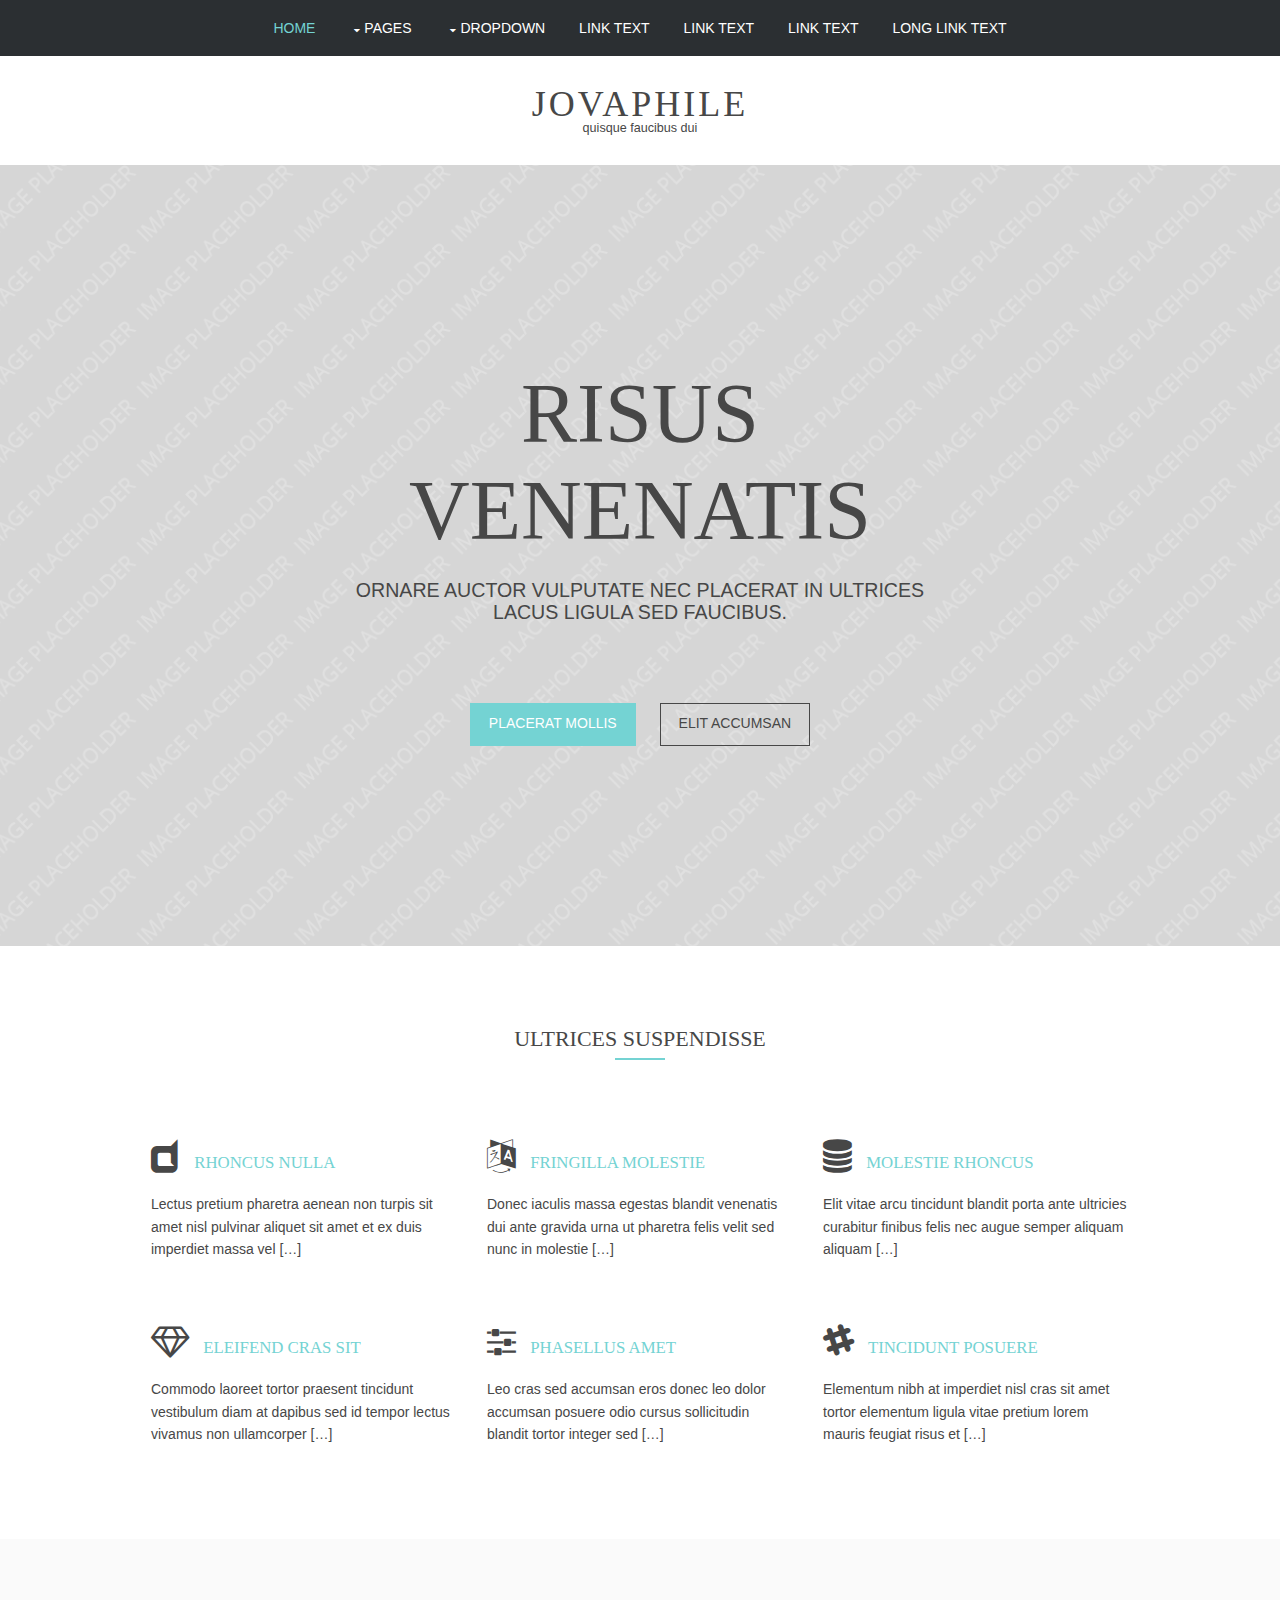
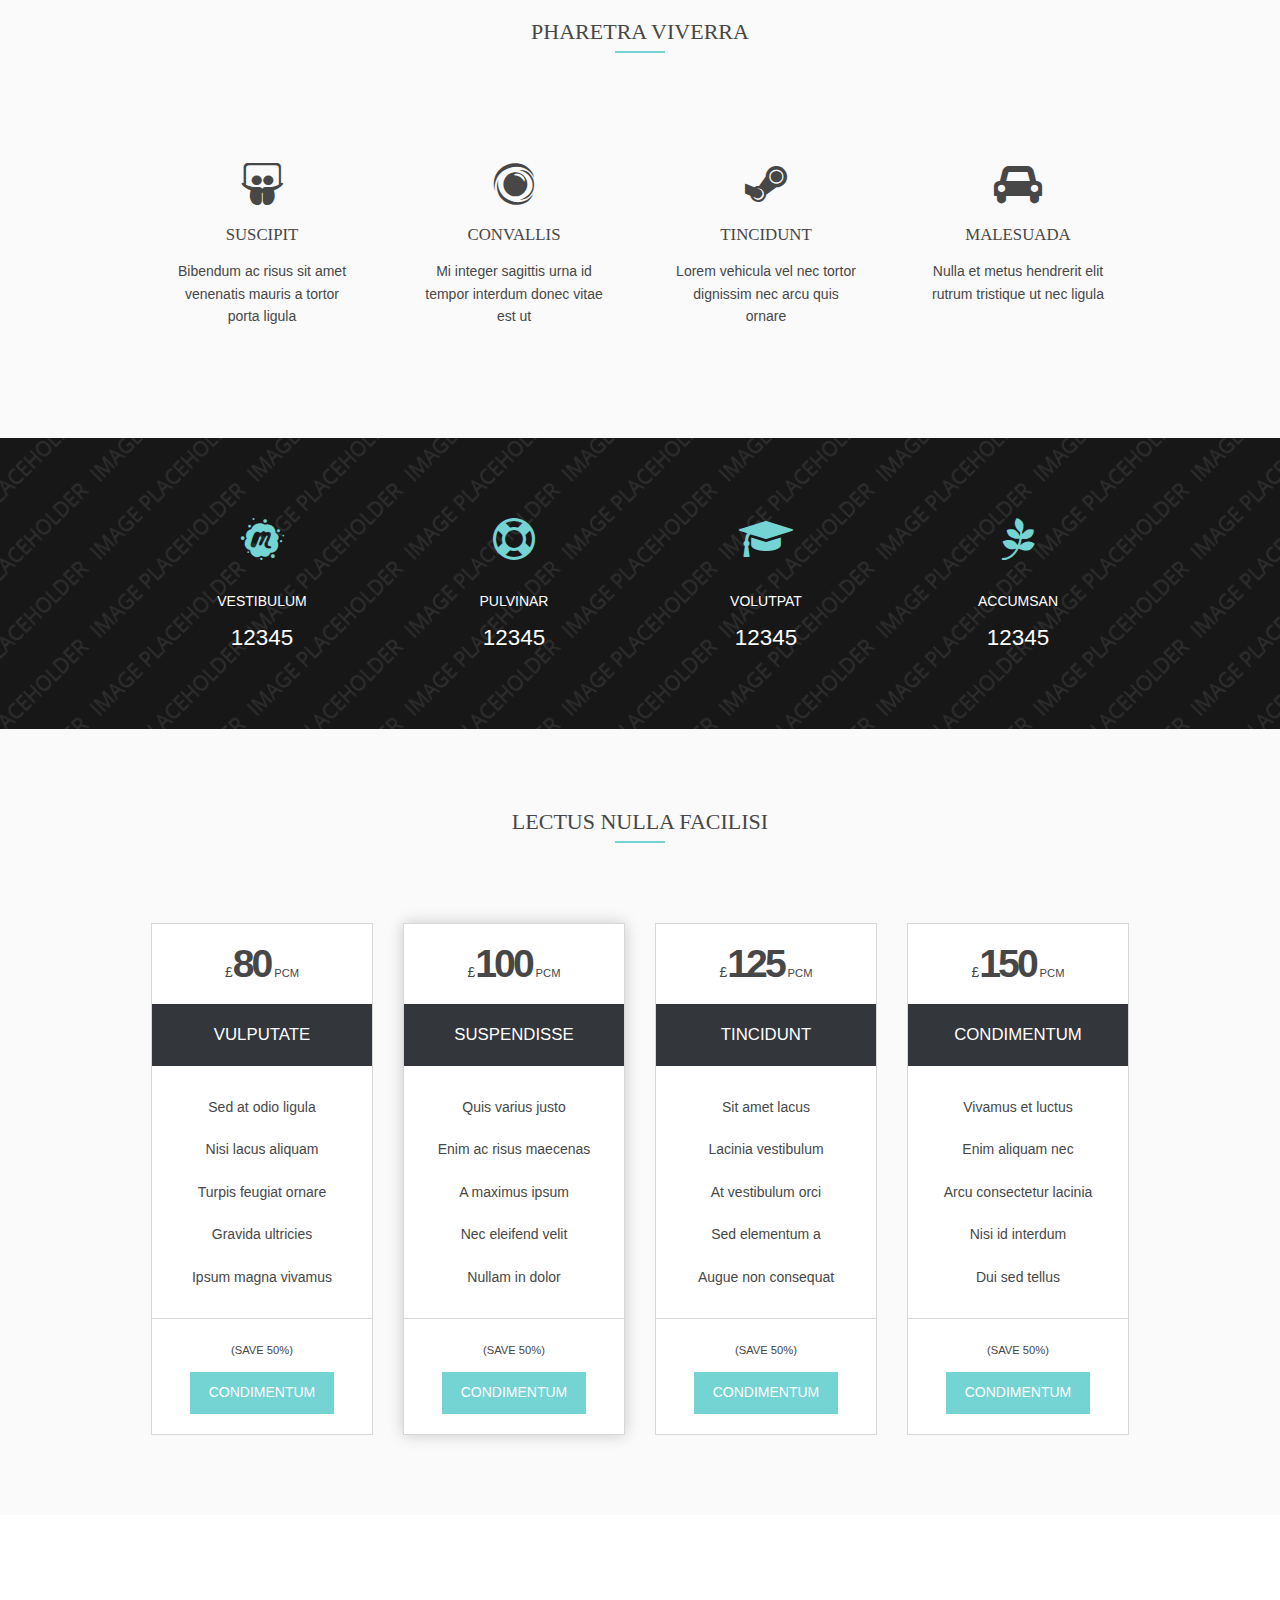
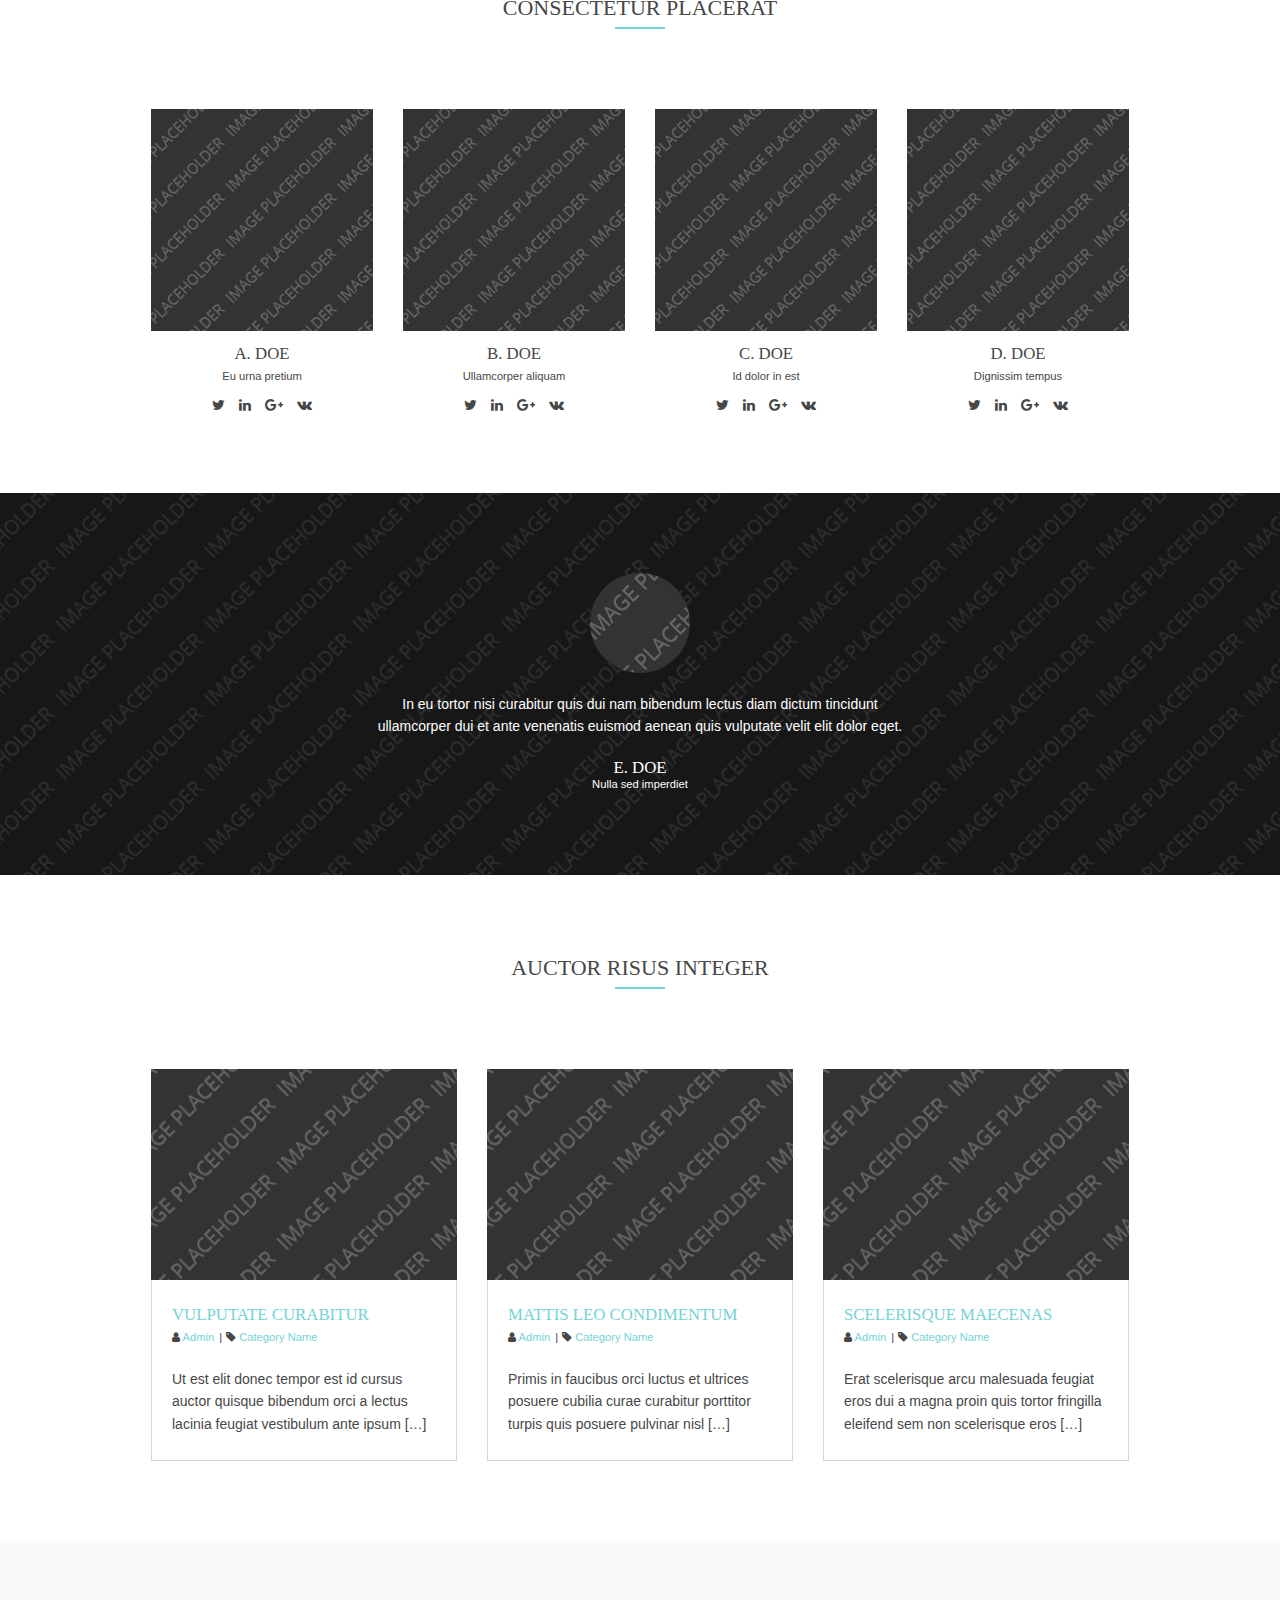
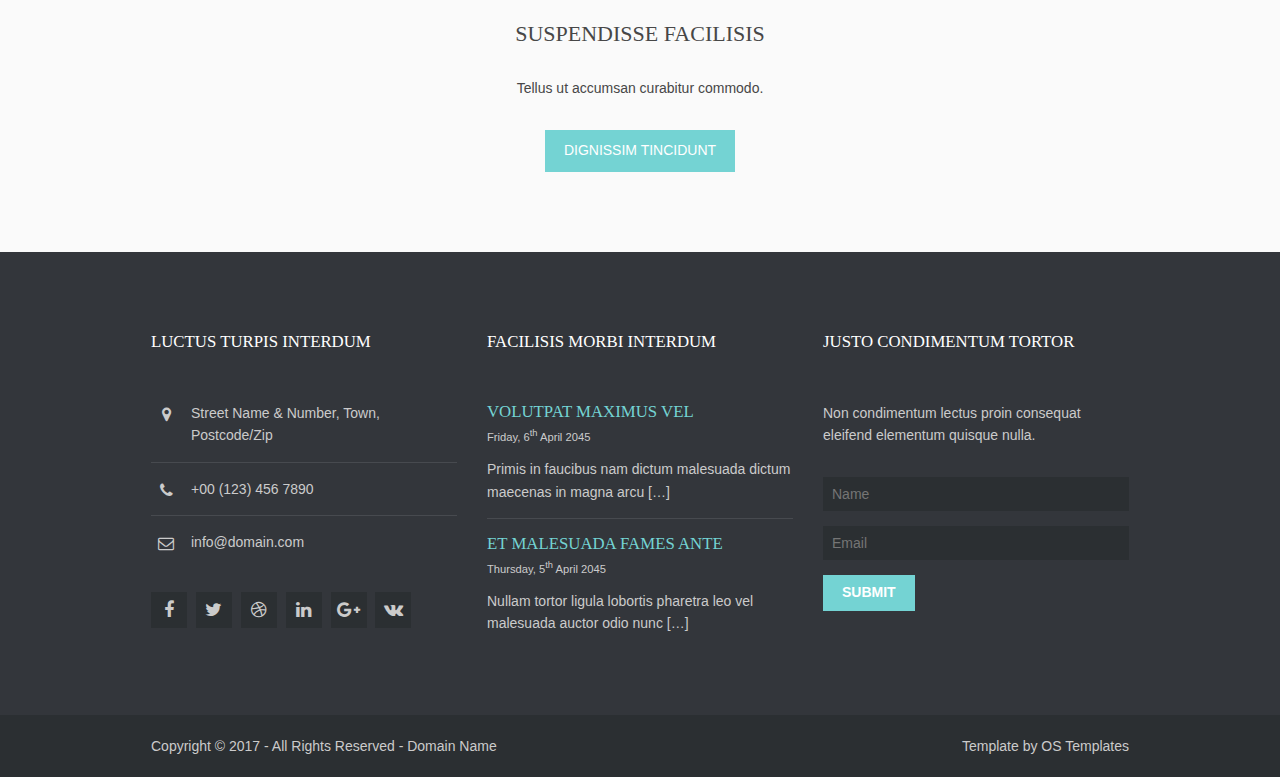
<file: tmp.html>
<!DOCTYPE html>
<!--
Template Name: Jovaphile
Author: <a href="http://www.os-templates.com/">OS Templates</a>
Author URI: http://www.os-templates.com/
Licence: Free to use under our free template licence terms
Licence URI: http://www.os-templates.com/template-terms
-->
<html lang="">
<!-- To declare your language - read more here: https://www.w3.org/International/questions/qa-html-language-declarations -->
<head>
<title>Jovaphile</title>
<meta charset="utf-8">
<meta name="viewport" content="width=device-width, initial-scale=1.0, maximum-scale=1.0, user-scalable=no">
<link href="layout/styles/layout.css" rel="stylesheet" type="text/css" media="all">
</head>
<body id="top">
<!-- ################################################################################################ -->
<!-- ################################################################################################ -->
<!-- ################################################################################################ -->
<div class="wrapper row0">
  <nav id="mainav" class="hoc clear"> 
    <!-- ################################################################################################ -->
    <ul class="clear">
      <li class="active"><a href="index.html">Home</a></li>
      <li><a class="drop" href="#">Pages</a>
        <ul>
          <li><a href="pages/gallery.html">Gallery</a></li>
          <li><a href="pages/full-width.html">Full Width</a></li>
          <li><a href="pages/sidebar-left.html">Sidebar Left</a></li>
          <li><a href="pages/sidebar-right.html">Sidebar Right</a></li>
          <li><a href="pages/basic-grid.html">Basic Grid</a></li>
        </ul>
      </li>
      <li><a class="drop" href="#">Dropdown</a>
        <ul>
          <li><a href="#">Level 2</a></li>
          <li><a class="drop" href="#">Level 2 + Drop</a>
            <ul>
              <li><a href="#">Level 3</a></li>
              <li><a href="#">Level 3</a></li>
              <li><a href="#">Level 3</a></li>
            </ul>
          </li>
          <li><a href="#">Level 2</a></li>
        </ul>
      </li>
      <li><a href="#">Link Text</a></li>
      <li><a href="#">Link Text</a></li>
      <li><a href="#">Link Text</a></li>
      <li><a href="#">Long Link Text</a></li>
    </ul>
    <!-- ################################################################################################ -->
  </nav>
</div>
<!-- ################################################################################################ -->
<!-- ################################################################################################ -->
<!-- ################################################################################################ -->
<div class="wrapper row1">
  <header id="header" class="hoc clear"> 
    <!-- ################################################################################################ -->
    <h1><a href="index.html">Jovaphile</a></h1>
    <p>Quisque faucibus dui</p>
    <!-- ################################################################################################ -->
  </header>
</div>
<!-- ################################################################################################ -->
<!-- ################################################################################################ -->
<!-- ################################################################################################ -->
<div class="wrapper bgded overlay light" style="background-image:url('images/demo/backgrounds/01.png');">
  <div id="pageintro" class="hoc clear"> 
    <!-- ################################################################################################ -->
    <article>
      <h3 class="heading">Risus venenatis</h3>
      <p>Ornare auctor vulputate nec placerat in ultrices lacus ligula sed faucibus.</p>
      <footer>
        <ul class="nospace inline pushright">
          <li><a class="btn" href="#">Placerat mollis</a></li>
          <li><a class="btn inverse" href="#">Elit accumsan</a></li>
        </ul>
      </footer>
    </article>
    <!-- ################################################################################################ -->
  </div>
</div>
<!-- ################################################################################################ -->
<!-- ################################################################################################ -->
<!-- ################################################################################################ -->
<div class="wrapper row3">
  <main class="hoc container clear"> 
    <!-- main body -->
    <!-- ################################################################################################ -->
    <div class="sectiontitle">
      <h6 class="heading">Ultrices suspendisse</h6>
    </div>
    <ul class="nospace group">
      <li class="one_third first btmspace-50">
        <article>
          <h6 class="heading font-x1"><i class="fa fa-2x fa-dashcube"></i> <a href="#">Rhoncus nulla</a></h6>
          <p>Lectus pretium pharetra aenean non turpis sit amet nisl pulvinar aliquet sit amet et ex duis imperdiet massa vel [&hellip;]</p>
        </article>
      </li>
      <li class="one_third btmspace-50">
        <article>
          <h6 class="heading font-x1"><i class="fa fa-2x fa-language"></i> <a href="#">Fringilla molestie</a></h6>
          <p>Donec iaculis massa egestas blandit venenatis dui ante gravida urna ut pharetra felis velit sed nunc in molestie [&hellip;]</p>
        </article>
      </li>
      <li class="one_third btmspace-50">
        <article>
          <h6 class="heading font-x1"><i class="fa fa-2x fa-database"></i> <a href="#">Molestie rhoncus</a></h6>
          <p>Elit vitae arcu tincidunt blandit porta ante ultricies curabitur finibus felis nec augue semper aliquam aliquam [&hellip;]</p>
        </article>
      </li>
      <li class="one_third first">
        <article>
          <h6 class="heading font-x1"><i class="fa fa-2x fa-diamond"></i> <a href="#">Eleifend cras sit</a></h6>
          <p>Commodo laoreet tortor praesent tincidunt vestibulum diam at dapibus sed id tempor lectus vivamus non ullamcorper [&hellip;]</p>
        </article>
      </li>
      <li class="one_third">
        <article>
          <h6 class="heading font-x1"><i class="fa fa-2x fa-sliders"></i> <a href="#">Phasellus amet</a></h6>
          <p>Leo cras sed accumsan eros donec leo dolor accumsan posuere odio cursus sollicitudin blandit tortor integer sed [&hellip;]</p>
        </article>
      </li>
      <li class="one_third">
        <article>
          <h6 class="heading font-x1"><i class="fa fa-2x fa-slack"></i> <a href="#">Tincidunt posuere</a></h6>
          <p>Elementum nibh at imperdiet nisl cras sit amet tortor elementum ligula vitae pretium lorem mauris feugiat risus et [&hellip;]</p>
        </article>
      </li>
    </ul>
    <!-- ################################################################################################ -->
    <!-- / main body -->
    <div class="clear"></div>
  </main>
</div>
<!-- ################################################################################################ -->
<!-- ################################################################################################ -->
<!-- ################################################################################################ -->
<div class="wrapper row2">
  <section class="hoc container clear"> 
    <!-- ################################################################################################ -->
    <div class="sectiontitle">
      <h6 class="heading">Pharetra viverra</h6>
    </div>
    <ul class="nospace group services">
      <li class="one_quarter first">
        <article><a href="#"><i class="fa fa-3x fa-slideshare"></i></a>
          <h6 class="heading font-x1"><a href="#">Suscipit</a></h6>
          <p>Bibendum ac risus sit amet venenatis mauris a tortor porta ligula</p>
        </article>
      </li>
      <li class="one_quarter">
        <article><a href="#"><i class="fa fa-3x fa-eercast"></i></a>
          <h6 class="heading font-x1"><a href="#">Convallis</a></h6>
          <p>Mi integer sagittis urna id tempor interdum donec vitae est ut</p>
        </article>
      </li>
      <li class="one_quarter">
        <article><a href="#"><i class="fa fa-3x fa-steam"></i></a>
          <h6 class="heading font-x1"><a href="#">Tincidunt</a></h6>
          <p>Lorem vehicula vel nec tortor dignissim nec arcu quis ornare</p>
        </article>
      </li>
      <li class="one_quarter">
        <article><a href="#"><i class="fa fa-3x fa-automobile"></i></a>
          <h6 class="heading font-x1"><a href="#">Malesuada</a></h6>
          <p>Nulla et metus hendrerit elit rutrum tristique ut nec ligula</p>
        </article>
      </li>
    </ul>
    <!-- ################################################################################################ -->
  </section>
</div>
<!-- ################################################################################################ -->
<!-- ################################################################################################ -->
<!-- ################################################################################################ -->
<div class="wrapper bgded overlay" style="background-image:url('images/demo/backgrounds/02.png');">
  <div class="hoc container clear"> 
    <!-- ################################################################################################ -->
    <ul id="stats" class="nospace group">
      <li class="one_quarter first"><a href="#"><i class="fa fa-3x fa-meetup"></i></a>
        <p>Vestibulum</p>
        <p>12345</p>
      </li>
      <li class="one_quarter"><a href="#"><i class="fa fa-3x fa-support"></i></a>
        <p>Pulvinar</p>
        <p>12345</p>
      </li>
      <li class="one_quarter"><a href="#"><i class="fa fa-3x fa-mortar-board"></i></a>
        <p>Volutpat</p>
        <p>12345</p>
      </li>
      <li class="one_quarter"><a href="#"><i class="fa fa-3x fa-pagelines"></i></a>
        <p>Accumsan</p>
        <p>12345</p>
      </li>
    </ul>
    <!-- ################################################################################################ -->
  </div>
</div>
<!-- ################################################################################################ -->
<!-- ################################################################################################ -->
<!-- ################################################################################################ -->
<div class="wrapper row2">
  <section class="hoc container clear"> 
    <!-- ################################################################################################ -->
    <div class="sectiontitle">
      <h6 class="heading">Lectus nulla facilisi</h6>
    </div>
    <div class="group">
      <figure class="one_quarter first">
        <ul class="nospace pricelist">
          <li>&pound;<strong>80</strong> <em>pcm</em></li>
          <li>Vulputate</li>
          <li>Sed at odio ligula</li>
          <li>Nisi lacus aliquam</li>
          <li>Turpis feugiat ornare</li>
          <li>Gravida ultricies</li>
          <li class="last">Ipsum magna vivamus</li>
          <li>
            <p>(Save 50%)</p>
            <p><a class="btn" href="#">Condimentum</a></p>
          </li>
        </ul>
      </figure>
      <figure class="one_quarter">
        <ul class="nospace pricelist bargain">
          <li>&pound;<strong>100</strong> <em>pcm</em></li>
          <li>Suspendisse</li>
          <li>Quis varius justo</li>
          <li>Enim ac risus maecenas</li>
          <li>A maximus ipsum</li>
          <li>Nec eleifend velit</li>
          <li class="last">Nullam in dolor</li>
          <li>
            <p>(Save 50%)</p>
            <p><a class="btn" href="#">Condimentum</a></p>
          </li>
        </ul>
      </figure>
      <figure class="one_quarter">
        <ul class="nospace pricelist">
          <li>&pound;<strong>125</strong> <em>pcm</em></li>
          <li>Tincidunt</li>
          <li>Sit amet lacus</li>
          <li>Lacinia vestibulum</li>
          <li>At vestibulum orci</li>
          <li>Sed elementum a</li>
          <li class="last">Augue non consequat</li>
          <li>
            <p>(Save 50%)</p>
            <p><a class="btn" href="#">Condimentum</a></p>
          </li>
        </ul>
      </figure>
      <figure class="one_quarter">
        <ul class="nospace pricelist">
          <li>&pound;<strong>150</strong> <em>pcm</em></li>
          <li>Condimentum</li>
          <li>Vivamus et luctus</li>
          <li>Enim aliquam nec</li>
          <li>Arcu consectetur lacinia</li>
          <li>Nisi id interdum</li>
          <li class="last">Dui sed tellus</li>
          <li>
            <p>(Save 50%)</p>
            <p><a class="btn" href="#">Condimentum</a></p>
          </li>
        </ul>
      </figure>
    </div>
    <!-- ################################################################################################ -->
  </section>
</div>
<!-- ################################################################################################ -->
<!-- ################################################################################################ -->
<!-- ################################################################################################ -->
<div class="wrapper row3">
  <section class="hoc container clear"> 
    <!-- ################################################################################################ -->
    <div class="sectiontitle">
      <h6 class="heading">Consectetur placerat</h6>
    </div>
    <div class="group team">
      <figure class="one_quarter first"><a class="imgover" href="#"><img src="images/demo/320x320.png" alt=""></a>
        <figcaption>
          <h6 class="heading">A. Doe</h6>
          <em>Eu urna pretium</em>
          <footer>
            <ul class="faico clear">
              <li><a class="faicon-twitter" href="#"><i class="fa fa-twitter"></i></a></li>
              <li><a class="faicon-linkedin" href="#"><i class="fa fa-linkedin"></i></a></li>
              <li><a class="faicon-google-plus" href="#"><i class="fa fa-google-plus"></i></a></li>
              <li><a class="faicon-vk" href="#"><i class="fa fa-vk"></i></a></li>
            </ul>
          </footer>
        </figcaption>
      </figure>
      <figure class="one_quarter"><a class="imgover" href="#"><img src="images/demo/320x320.png" alt=""></a>
        <figcaption>
          <h6 class="heading">B. Doe</h6>
          <em>Ullamcorper aliquam</em>
          <footer>
            <ul class="faico clear">
              <li><a class="faicon-twitter" href="#"><i class="fa fa-twitter"></i></a></li>
              <li><a class="faicon-linkedin" href="#"><i class="fa fa-linkedin"></i></a></li>
              <li><a class="faicon-google-plus" href="#"><i class="fa fa-google-plus"></i></a></li>
              <li><a class="faicon-vk" href="#"><i class="fa fa-vk"></i></a></li>
            </ul>
          </footer>
        </figcaption>
      </figure>
      <figure class="one_quarter"><a class="imgover" href="#"><img src="images/demo/320x320.png" alt=""></a>
        <figcaption>
          <h6 class="heading">C. Doe</h6>
          <em>Id dolor in est</em>
          <footer>
            <ul class="faico clear">
              <li><a class="faicon-twitter" href="#"><i class="fa fa-twitter"></i></a></li>
              <li><a class="faicon-linkedin" href="#"><i class="fa fa-linkedin"></i></a></li>
              <li><a class="faicon-google-plus" href="#"><i class="fa fa-google-plus"></i></a></li>
              <li><a class="faicon-vk" href="#"><i class="fa fa-vk"></i></a></li>
            </ul>
          </footer>
        </figcaption>
      </figure>
      <figure class="one_quarter"><a class="imgover" href="#"><img src="images/demo/320x320.png" alt=""></a>
        <figcaption>
          <h6 class="heading">D. Doe</h6>
          <em>Dignissim tempus</em>
          <footer>
            <ul class="faico clear">
              <li><a class="faicon-twitter" href="#"><i class="fa fa-twitter"></i></a></li>
              <li><a class="faicon-linkedin" href="#"><i class="fa fa-linkedin"></i></a></li>
              <li><a class="faicon-google-plus" href="#"><i class="fa fa-google-plus"></i></a></li>
              <li><a class="faicon-vk" href="#"><i class="fa fa-vk"></i></a></li>
            </ul>
          </footer>
        </figcaption>
      </figure>
    </div>
    <!-- ################################################################################################ -->
  </section>
</div>
<!-- ################################################################################################ -->
<!-- ################################################################################################ -->
<!-- ################################################################################################ -->
<div class="wrapper bgded overlay" style="background-image:url('images/demo/backgrounds/03.png');">
  <div class="hoc container testimonials clear"> 
    <!-- ################################################################################################ -->
    <article><img src="images/demo/100x100.png" alt="">
      <blockquote>In eu tortor nisi curabitur quis dui nam bibendum lectus diam dictum tincidunt ullamcorper dui et ante venenatis euismod aenean quis vulputate velit elit dolor eget.</blockquote>
      <h6 class="heading font-x1">E. Doe</h6>
      <em>Nulla sed imperdiet</em></article>
    <!-- ################################################################################################ -->
  </div>
</div>
<!-- ################################################################################################ -->
<!-- ################################################################################################ -->
<!-- ################################################################################################ -->
<div class="wrapper row3">
  <div class="hoc container clear"> 
    <!-- ################################################################################################ -->
    <div class="sectiontitle">
      <h6 class="heading">Auctor risus integer</h6>
    </div>
    <ul class="nospace group latest">
      <li class="one_third first">
        <article>
          <figure><a class="imgover" href="#"><img src="images/demo/320x220.png" alt=""></a></figure>
          <div class="txtwrap">
            <h4 class="heading"><a href="#">Vulputate curabitur</a></h4>
            <ul class="nospace meta">
              <li><i class="fa fa-user"></i> <a href="#">Admin</a></li>
              <li><i class="fa fa-tag"></i> <a href="#">Category Name</a></li>
            </ul>
            <p>Ut est elit donec tempor est id cursus auctor quisque bibendum orci a lectus lacinia feugiat vestibulum ante ipsum [&hellip;]</p>
          </div>
        </article>
      </li>
      <li class="one_third">
        <article>
          <figure><a class="imgover" href="#"><img src="images/demo/320x220.png" alt=""></a></figure>
          <div class="txtwrap">
            <h4 class="heading"><a href="#">Mattis leo condimentum</a></h4>
            <ul class="nospace meta">
              <li><i class="fa fa-user"></i> <a href="#">Admin</a></li>
              <li><i class="fa fa-tag"></i> <a href="#">Category Name</a></li>
            </ul>
            <p>Primis in faucibus orci luctus et ultrices posuere cubilia curae curabitur porttitor turpis quis posuere pulvinar nisl [&hellip;]</p>
          </div>
        </article>
      </li>
      <li class="one_third">
        <article>
          <figure><a class="imgover" href="#"><img src="images/demo/320x220.png" alt=""></a></figure>
          <div class="txtwrap">
            <h4 class="heading"><a href="#">Scelerisque maecenas</a></h4>
            <ul class="nospace meta">
              <li><i class="fa fa-user"></i> <a href="#">Admin</a></li>
              <li><i class="fa fa-tag"></i> <a href="#">Category Name</a></li>
            </ul>
            <p>Erat scelerisque arcu malesuada feugiat eros dui a magna proin quis tortor fringilla eleifend sem non scelerisque eros [&hellip;]</p>
          </div>
        </article>
      </li>
    </ul>
    <!-- ################################################################################################ -->
  </div>
</div>
<!-- ################################################################################################ -->
<!-- ################################################################################################ -->
<!-- ################################################################################################ -->
<div class="wrapper row2">
  <article class="hoc container cta clear"> 
    <!-- ################################################################################################ -->
    <h3 class="heading">Suspendisse facilisis</h3>
    <p>Tellus ut accumsan curabitur commodo.</p>
    <footer><a class="btn" href="#">Dignissim tincidunt</a></footer>
    <!-- ################################################################################################ -->
  </article>
</div>
<!-- ################################################################################################ -->
<!-- ################################################################################################ -->
<!-- ################################################################################################ -->
<div class="wrapper row4">
  <footer id="footer" class="hoc clear"> 
    <!-- ################################################################################################ -->
    <div class="one_third first">
      <h6 class="heading">Luctus turpis interdum</h6>
      <ul class="nospace btmspace-30 linklist contact">
        <li><i class="fa fa-map-marker"></i>
          <address>
          Street Name &amp; Number, Town, Postcode/Zip
          </address>
        </li>
        <li><i class="fa fa-phone"></i> +00 (123) 456 7890</li>
        <li><i class="fa fa-envelope-o"></i> info@domain.com</li>
      </ul>
      <ul class="faico clear">
        <li><a class="faicon-facebook" href="#"><i class="fa fa-facebook"></i></a></li>
        <li><a class="faicon-twitter" href="#"><i class="fa fa-twitter"></i></a></li>
        <li><a class="faicon-dribble" href="#"><i class="fa fa-dribbble"></i></a></li>
        <li><a class="faicon-linkedin" href="#"><i class="fa fa-linkedin"></i></a></li>
        <li><a class="faicon-google-plus" href="#"><i class="fa fa-google-plus"></i></a></li>
        <li><a class="faicon-vk" href="#"><i class="fa fa-vk"></i></a></li>
      </ul>
    </div>
    <div class="one_third">
      <h6 class="heading">Facilisis morbi interdum</h6>
      <ul class="nospace linklist">
        <li>
          <article>
            <h2 class="nospace font-x1"><a href="#">volutpat maximus vel</a></h2>
            <time class="font-xs block btmspace-10" datetime="2045-04-06">Friday, 6<sup>th</sup> April 2045</time>
            <p class="nospace">Primis in faucibus nam dictum malesuada dictum maecenas in magna arcu [&hellip;]</p>
          </article>
        </li>
        <li>
          <article>
            <h2 class="nospace font-x1"><a href="#">et malesuada fames ante</a></h2>
            <time class="font-xs block btmspace-10" datetime="2045-04-05">Thursday, 5<sup>th</sup> April 2045</time>
            <p class="nospace">Nullam tortor ligula lobortis pharetra leo vel malesuada auctor odio nunc [&hellip;]</p>
          </article>
        </li>
      </ul>
    </div>
    <div class="one_third">
      <h6 class="heading">Justo condimentum tortor</h6>
      <p class="nospace btmspace-30">Non condimentum lectus proin consequat eleifend elementum quisque nulla.</p>
      <form method="post" action="#">
        <fieldset>
          <legend>Newsletter:</legend>
          <input class="btmspace-15" type="text" value="" placeholder="Name">
          <input class="btmspace-15" type="text" value="" placeholder="Email">
          <button type="submit" value="submit">Submit</button>
        </fieldset>
      </form>
    </div>
    <!-- ################################################################################################ -->
  </footer>
</div>
<!-- ################################################################################################ -->
<!-- ################################################################################################ -->
<!-- ################################################################################################ -->
<div class="wrapper row5">
  <div id="copyright" class="hoc clear"> 
    <!-- ################################################################################################ -->
    <p class="fl_left">Copyright &copy; 2017 - All Rights Reserved - <a href="#">Domain Name</a></p>
    <p class="fl_right">Template by <a target="_blank" href="http://www.os-templates.com/" title="Free Website Templates">OS Templates</a></p>
    <!-- ################################################################################################ -->
  </div>
</div>
<!-- ################################################################################################ -->
<!-- ################################################################################################ -->
<!-- ################################################################################################ -->
<a id="backtotop" href="#top"><i class="fa fa-chevron-up"></i></a>
<!-- JAVASCRIPTS -->
<script src="layout/scripts/jquery.min.js"></script>
<script src="layout/scripts/jquery.backtotop.js"></script>
<script src="layout/scripts/jquery.mobilemenu.js"></script>
</body>
</html>
</file>
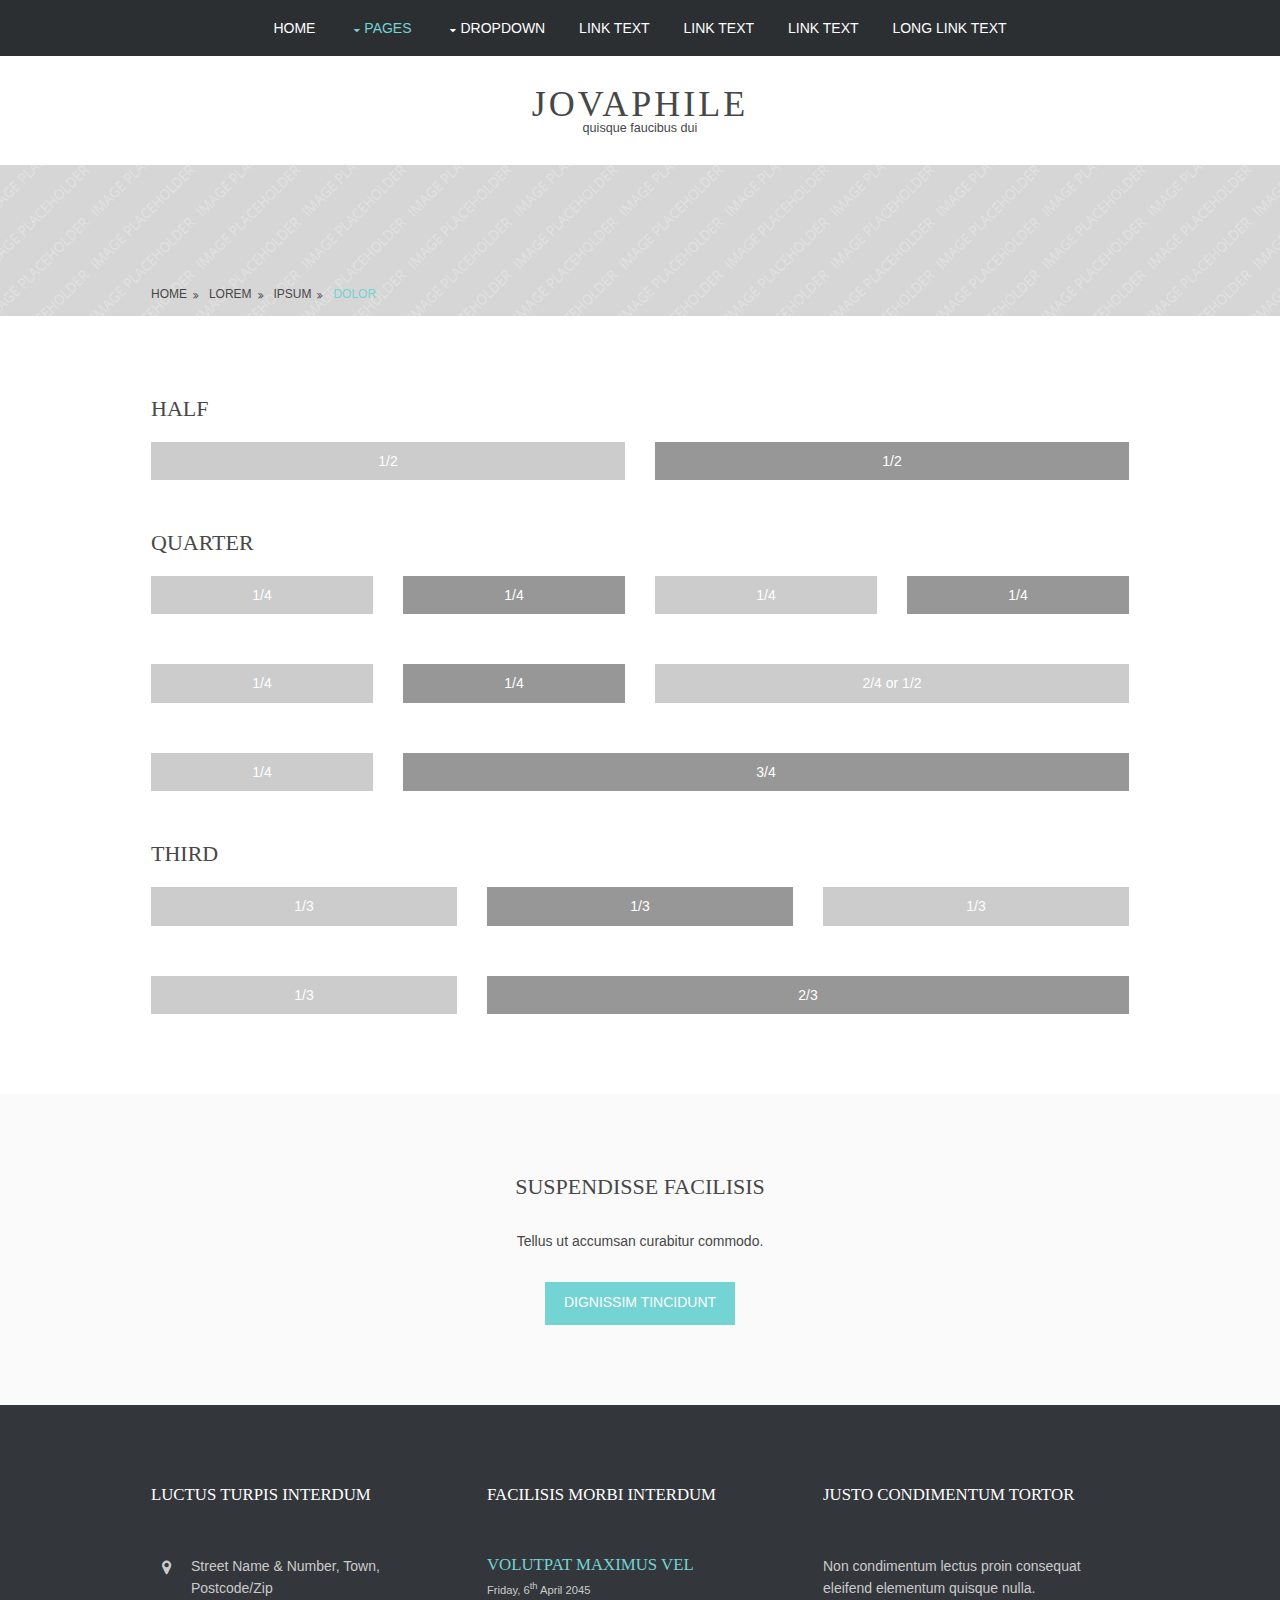
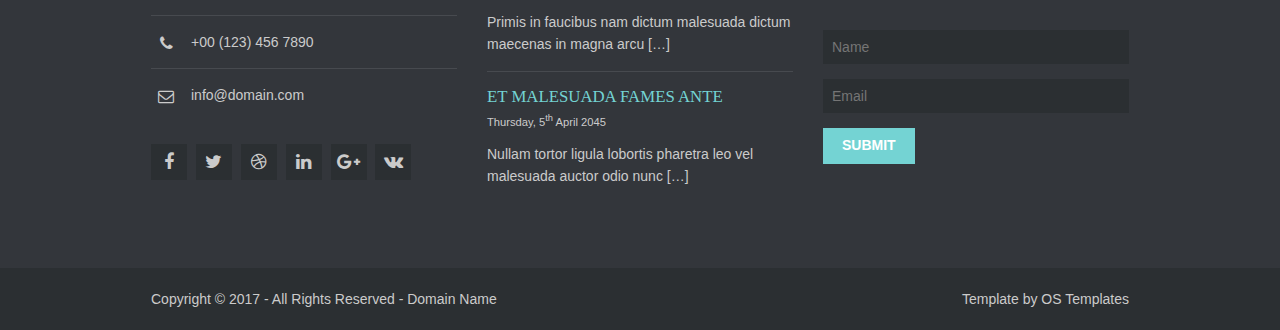
<file: pages/basic-grid.html>
<!DOCTYPE html>
<!--
Template Name: Jovaphile
Author: <a href="http://www.os-templates.com/">OS Templates</a>
Author URI: http://www.os-templates.com/
Licence: Free to use under our free template licence terms
Licence URI: http://www.os-templates.com/template-terms
-->
<html lang="">
<!-- To declare your language - read more here: https://www.w3.org/International/questions/qa-html-language-declarations -->
<head>
<title>Jovaphile | Pages | Basic Grid</title>
<meta charset="utf-8">
<meta name="viewport" content="width=device-width, initial-scale=1.0, maximum-scale=1.0, user-scalable=no">
<link href="../layout/styles/layout.css" rel="stylesheet" type="text/css" media="all">
<style type="text/css">
/* DEMO ONLY */
.container .demo{text-align:center;}
.container .demo div{padding:8px 0;}
.container .demo div:nth-child(odd){color:#FFFFFF; background:#CCCCCC;}
.container .demo div:nth-child(even){color:#FFFFFF; background:#979797;}
@media screen and (max-width:900px){.container .demo div{margin-bottom:0;}}
/* DEMO ONLY */
</style>
</head>
<body id="top">
<!-- ################################################################################################ -->
<!-- ################################################################################################ -->
<!-- ################################################################################################ -->
<div class="wrapper row0">
  <nav id="mainav" class="hoc clear"> 
    <!-- ################################################################################################ -->
    <ul class="clear">
      <li><a href="../index.html">Home</a></li>
      <li class="active"><a class="drop" href="#">Pages</a>
        <ul>
          <li><a href="gallery.html">Gallery</a></li>
          <li><a href="full-width.html">Full Width</a></li>
          <li><a href="sidebar-left.html">Sidebar Left</a></li>
          <li><a href="sidebar-right.html">Sidebar Right</a></li>
          <li class="active"><a href="basic-grid.html">Basic Grid</a></li>
        </ul>
      </li>
      <li><a class="drop" href="#">Dropdown</a>
        <ul>
          <li><a href="#">Level 2</a></li>
          <li><a class="drop" href="#">Level 2 + Drop</a>
            <ul>
              <li><a href="#">Level 3</a></li>
              <li><a href="#">Level 3</a></li>
              <li><a href="#">Level 3</a></li>
            </ul>
          </li>
          <li><a href="#">Level 2</a></li>
        </ul>
      </li>
      <li><a href="#">Link Text</a></li>
      <li><a href="#">Link Text</a></li>
      <li><a href="#">Link Text</a></li>
      <li><a href="#">Long Link Text</a></li>
    </ul>
    <!-- ################################################################################################ -->
  </nav>
</div>
<!-- ################################################################################################ -->
<!-- ################################################################################################ -->
<!-- ################################################################################################ -->
<div class="wrapper row1">
  <header id="header" class="hoc clear"> 
    <!-- ################################################################################################ -->
    <h1><a href="../index.html">Jovaphile</a></h1>
    <p>Quisque faucibus dui</p>
    <!-- ################################################################################################ -->
  </header>
</div>
<!-- ################################################################################################ -->
<!-- ################################################################################################ -->
<!-- ################################################################################################ -->
<div class="wrapper bgded overlay light" style="background-image:url('../images/demo/backgrounds/01.png');">
  <div id="breadcrumb" class="hoc clear"> 
    <!-- ################################################################################################ -->
    <ul>
      <li><a href="#">Home</a></li>
      <li><a href="#">Lorem</a></li>
      <li><a href="#">Ipsum</a></li>
      <li><a href="#">Dolor</a></li>
    </ul>
    <!-- ################################################################################################ -->
  </div>
</div>
<!-- ################################################################################################ -->
<!-- ################################################################################################ -->
<!-- ################################################################################################ -->
<div class="wrapper row3">
  <main class="hoc container clear"> 
    <!-- main body -->
    <!-- ################################################################################################ -->
    <div class="content"> 
      <!-- ################################################################################################ -->
      <h2>Half</h2>
      <!-- ################################################################################################ -->
      <div class="group btmspace-50 demo">
        <div class="one_half first">1/2</div>
        <div class="one_half">1/2</div>
      </div>
      <!-- ################################################################################################ -->
      <h2>Quarter</h2>
      <!-- ################################################################################################ -->
      <div class="group btmspace-50 demo">
        <div class="one_quarter first">1/4</div>
        <div class="one_quarter">1/4</div>
        <div class="one_quarter">1/4</div>
        <div class="one_quarter">1/4</div>
      </div>
      <div class="group btmspace-50 demo">
        <div class="one_quarter first">1/4</div>
        <div class="one_quarter">1/4</div>
        <div class="two_quarter">2/4 or 1/2</div>
      </div>
      <div class="group btmspace-50 demo">
        <div class="one_quarter first">1/4</div>
        <div class="three_quarter">3/4</div>
      </div>
      <!-- ################################################################################################ -->
      <h2>Third</h2>
      <!-- ################################################################################################ -->
      <div class="group btmspace-50 demo">
        <div class="one_third first">1/3</div>
        <div class="one_third">1/3</div>
        <div class="one_third">1/3</div>
      </div>
      <div class="group demo">
        <div class="one_third first">1/3</div>
        <div class="two_third">2/3</div>
      </div>
      <!-- ################################################################################################ -->
    </div>
    <!-- ################################################################################################ -->
    <!-- / main body -->
    <div class="clear"></div>
  </main>
</div>
<!-- ################################################################################################ -->
<!-- ################################################################################################ -->
<!-- ################################################################################################ -->
<div class="wrapper row2">
  <article class="hoc container cta clear"> 
    <!-- ################################################################################################ -->
    <h3 class="heading">Suspendisse facilisis</h3>
    <p>Tellus ut accumsan curabitur commodo.</p>
    <footer><a class="btn" href="#">Dignissim tincidunt</a></footer>
    <!-- ################################################################################################ -->
  </article>
</div>
<!-- ################################################################################################ -->
<!-- ################################################################################################ -->
<!-- ################################################################################################ -->
<div class="wrapper row4">
  <footer id="footer" class="hoc clear"> 
    <!-- ################################################################################################ -->
    <div class="one_third first">
      <h6 class="heading">Luctus turpis interdum</h6>
      <ul class="nospace btmspace-30 linklist contact">
        <li><i class="fa fa-map-marker"></i>
          <address>
          Street Name &amp; Number, Town, Postcode/Zip
          </address>
        </li>
        <li><i class="fa fa-phone"></i> +00 (123) 456 7890</li>
        <li><i class="fa fa-envelope-o"></i> info@domain.com</li>
      </ul>
      <ul class="faico clear">
        <li><a class="faicon-facebook" href="#"><i class="fa fa-facebook"></i></a></li>
        <li><a class="faicon-twitter" href="#"><i class="fa fa-twitter"></i></a></li>
        <li><a class="faicon-dribble" href="#"><i class="fa fa-dribbble"></i></a></li>
        <li><a class="faicon-linkedin" href="#"><i class="fa fa-linkedin"></i></a></li>
        <li><a class="faicon-google-plus" href="#"><i class="fa fa-google-plus"></i></a></li>
        <li><a class="faicon-vk" href="#"><i class="fa fa-vk"></i></a></li>
      </ul>
    </div>
    <div class="one_third">
      <h6 class="heading">Facilisis morbi interdum</h6>
      <ul class="nospace linklist">
        <li>
          <article>
            <h2 class="nospace font-x1"><a href="#">volutpat maximus vel</a></h2>
            <time class="font-xs block btmspace-10" datetime="2045-04-06">Friday, 6<sup>th</sup> April 2045</time>
            <p class="nospace">Primis in faucibus nam dictum malesuada dictum maecenas in magna arcu [&hellip;]</p>
          </article>
        </li>
        <li>
          <article>
            <h2 class="nospace font-x1"><a href="#">et malesuada fames ante</a></h2>
            <time class="font-xs block btmspace-10" datetime="2045-04-05">Thursday, 5<sup>th</sup> April 2045</time>
            <p class="nospace">Nullam tortor ligula lobortis pharetra leo vel malesuada auctor odio nunc [&hellip;]</p>
          </article>
        </li>
      </ul>
    </div>
    <div class="one_third">
      <h6 class="heading">Justo condimentum tortor</h6>
      <p class="nospace btmspace-30">Non condimentum lectus proin consequat eleifend elementum quisque nulla.</p>
      <form method="post" action="#">
        <fieldset>
          <legend>Newsletter:</legend>
          <input class="btmspace-15" type="text" value="" placeholder="Name">
          <input class="btmspace-15" type="text" value="" placeholder="Email">
          <button type="submit" value="submit">Submit</button>
        </fieldset>
      </form>
    </div>
    <!-- ################################################################################################ -->
  </footer>
</div>
<!-- ################################################################################################ -->
<!-- ################################################################################################ -->
<!-- ################################################################################################ -->
<div class="wrapper row5">
  <div id="copyright" class="hoc clear"> 
    <!-- ################################################################################################ -->
    <p class="fl_left">Copyright &copy; 2017 - All Rights Reserved - <a href="#">Domain Name</a></p>
    <p class="fl_right">Template by <a target="_blank" href="http://www.os-templates.com/" title="Free Website Templates">OS Templates</a></p>
    <!-- ################################################################################################ -->
  </div>
</div>
<!-- ################################################################################################ -->
<!-- ################################################################################################ -->
<!-- ################################################################################################ -->
<a id="backtotop" href="#top"><i class="fa fa-chevron-up"></i></a>
<!-- JAVASCRIPTS -->
<script src="../layout/scripts/jquery.min.js"></script>
<script src="../layout/scripts/jquery.backtotop.js"></script>
<script src="../layout/scripts/jquery.mobilemenu.js"></script>
</body>
</html>
</file>
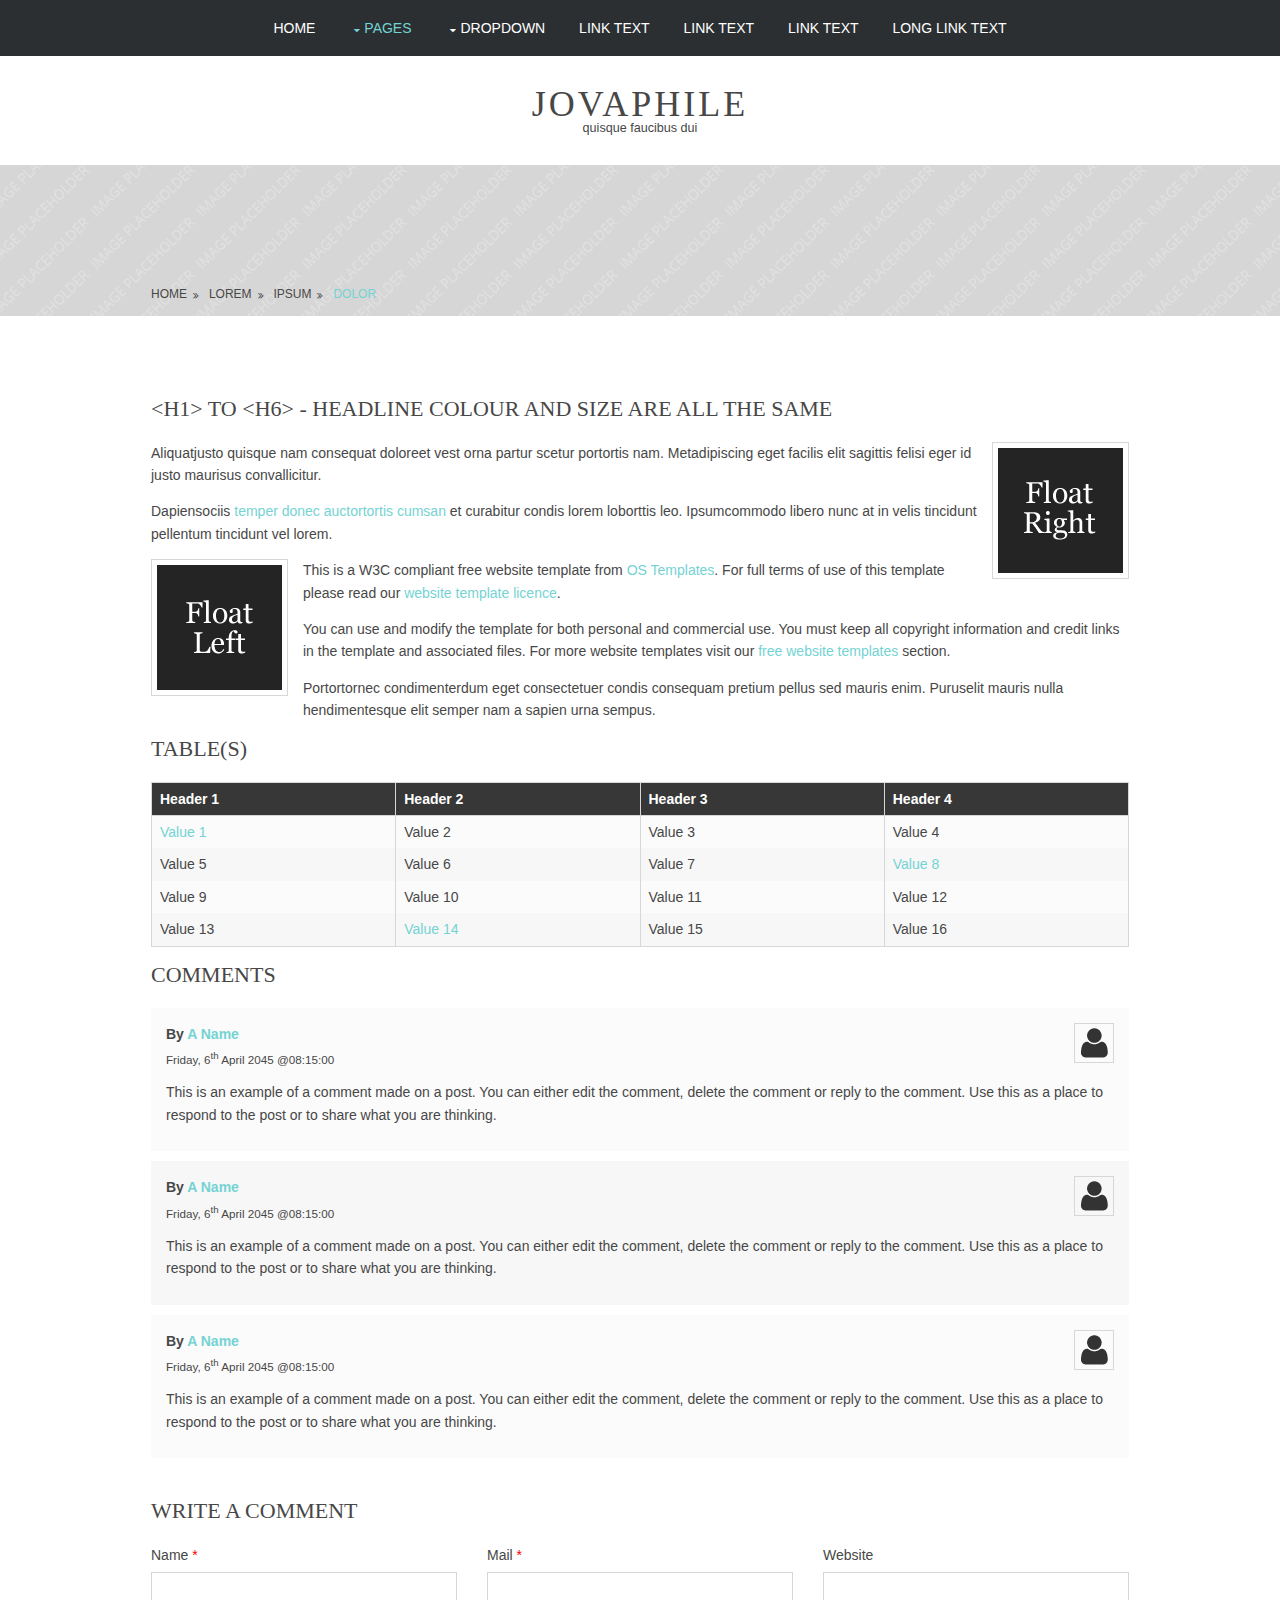
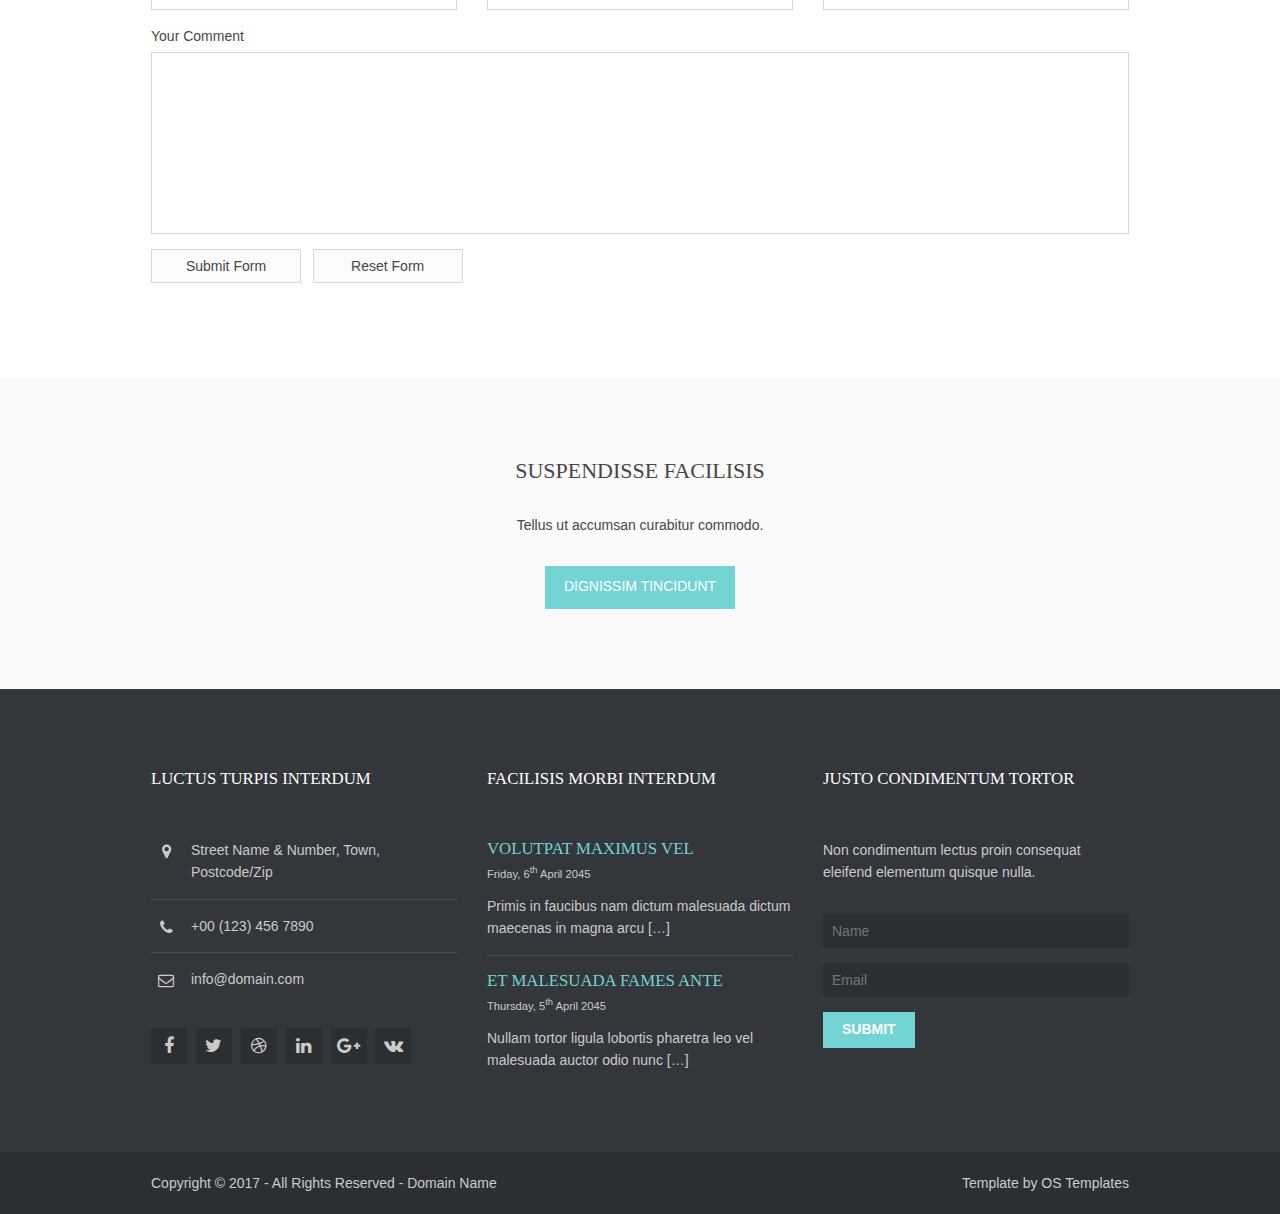
<file: pages/full-width.html>
<!DOCTYPE html>
<!--
Template Name: Jovaphile
Author: <a href="http://www.os-templates.com/">OS Templates</a>
Author URI: http://www.os-templates.com/
Licence: Free to use under our free template licence terms
Licence URI: http://www.os-templates.com/template-terms
-->
<html lang="">
<!-- To declare your language - read more here: https://www.w3.org/International/questions/qa-html-language-declarations -->
<head>
<title>Jovaphile | Pages | Full Width</title>
<meta charset="utf-8">
<meta name="viewport" content="width=device-width, initial-scale=1.0, maximum-scale=1.0, user-scalable=no">
<link href="../layout/styles/layout.css" rel="stylesheet" type="text/css" media="all">
</head>
<body id="top">
<!-- ################################################################################################ -->
<!-- ################################################################################################ -->
<!-- ################################################################################################ -->
<div class="wrapper row0">
  <nav id="mainav" class="hoc clear"> 
    <!-- ################################################################################################ -->
    <ul class="clear">
      <li><a href="../index.html">Home</a></li>
      <li class="active"><a class="drop" href="#">Pages</a>
        <ul>
          <li><a href="gallery.html">Gallery</a></li>
          <li class="active"><a href="full-width.html">Full Width</a></li>
          <li><a href="sidebar-left.html">Sidebar Left</a></li>
          <li><a href="sidebar-right.html">Sidebar Right</a></li>
          <li><a href="basic-grid.html">Basic Grid</a></li>
        </ul>
      </li>
      <li><a class="drop" href="#">Dropdown</a>
        <ul>
          <li><a href="#">Level 2</a></li>
          <li><a class="drop" href="#">Level 2 + Drop</a>
            <ul>
              <li><a href="#">Level 3</a></li>
              <li><a href="#">Level 3</a></li>
              <li><a href="#">Level 3</a></li>
            </ul>
          </li>
          <li><a href="#">Level 2</a></li>
        </ul>
      </li>
      <li><a href="#">Link Text</a></li>
      <li><a href="#">Link Text</a></li>
      <li><a href="#">Link Text</a></li>
      <li><a href="#">Long Link Text</a></li>
    </ul>
    <!-- ################################################################################################ -->
  </nav>
</div>
<!-- ################################################################################################ -->
<!-- ################################################################################################ -->
<!-- ################################################################################################ -->
<div class="wrapper row1">
  <header id="header" class="hoc clear"> 
    <!-- ################################################################################################ -->
    <h1><a href="../index.html">Jovaphile</a></h1>
    <p>Quisque faucibus dui</p>
    <!-- ################################################################################################ -->
  </header>
</div>
<!-- ################################################################################################ -->
<!-- ################################################################################################ -->
<!-- ################################################################################################ -->
<div class="wrapper bgded overlay light" style="background-image:url('../images/demo/backgrounds/01.png');">
  <div id="breadcrumb" class="hoc clear"> 
    <!-- ################################################################################################ -->
    <ul>
      <li><a href="#">Home</a></li>
      <li><a href="#">Lorem</a></li>
      <li><a href="#">Ipsum</a></li>
      <li><a href="#">Dolor</a></li>
    </ul>
    <!-- ################################################################################################ -->
  </div>
</div>
<!-- ################################################################################################ -->
<!-- ################################################################################################ -->
<!-- ################################################################################################ -->
<div class="wrapper row3">
  <main class="hoc container clear"> 
    <!-- main body -->
    <!-- ################################################################################################ -->
    <div class="content"> 
      <!-- ################################################################################################ -->
      <h1>&lt;h1&gt; to &lt;h6&gt; - Headline Colour and Size Are All The Same</h1>
      <img class="imgr borderedbox inspace-5" src="../images/demo/imgr.gif" alt="">
      <p>Aliquatjusto quisque nam consequat doloreet vest orna partur scetur portortis nam. Metadipiscing eget facilis elit sagittis felisi eger id justo maurisus convallicitur.</p>
      <p>Dapiensociis <a href="#">temper donec auctortortis cumsan</a> et curabitur condis lorem loborttis leo. Ipsumcommodo libero nunc at in velis tincidunt pellentum tincidunt vel lorem.</p>
      <img class="imgl borderedbox inspace-5" src="../images/demo/imgl.gif" alt="">
      <p>This is a W3C compliant free website template from <a href="http://www.os-templates.com/" title="Free Website Templates">OS Templates</a>. For full terms of use of this template please read our <a href="http://www.os-templates.com/template-terms">website template licence</a>.</p>
      <p>You can use and modify the template for both personal and commercial use. You must keep all copyright information and credit links in the template and associated files. For more website templates visit our <a href="http://www.os-templates.com/">free website templates</a> section.</p>
      <p>Portortornec condimenterdum eget consectetuer condis consequam pretium pellus sed mauris enim. Puruselit mauris nulla hendimentesque elit semper nam a sapien urna sempus.</p>
      <h1>Table(s)</h1>
      <div class="scrollable">
        <table>
          <thead>
            <tr>
              <th>Header 1</th>
              <th>Header 2</th>
              <th>Header 3</th>
              <th>Header 4</th>
            </tr>
          </thead>
          <tbody>
            <tr>
              <td><a href="#">Value 1</a></td>
              <td>Value 2</td>
              <td>Value 3</td>
              <td>Value 4</td>
            </tr>
            <tr>
              <td>Value 5</td>
              <td>Value 6</td>
              <td>Value 7</td>
              <td><a href="#">Value 8</a></td>
            </tr>
            <tr>
              <td>Value 9</td>
              <td>Value 10</td>
              <td>Value 11</td>
              <td>Value 12</td>
            </tr>
            <tr>
              <td>Value 13</td>
              <td><a href="#">Value 14</a></td>
              <td>Value 15</td>
              <td>Value 16</td>
            </tr>
          </tbody>
        </table>
      </div>
      <div id="comments">
        <h2>Comments</h2>
        <ul>
          <li>
            <article>
              <header>
                <figure class="avatar"><img src="../images/demo/avatar.png" alt=""></figure>
                <address>
                By <a href="#">A Name</a>
                </address>
                <time datetime="2045-04-06T08:15+00:00">Friday, 6<sup>th</sup> April 2045 @08:15:00</time>
              </header>
              <div class="comcont">
                <p>This is an example of a comment made on a post. You can either edit the comment, delete the comment or reply to the comment. Use this as a place to respond to the post or to share what you are thinking.</p>
              </div>
            </article>
          </li>
          <li>
            <article>
              <header>
                <figure class="avatar"><img src="../images/demo/avatar.png" alt=""></figure>
                <address>
                By <a href="#">A Name</a>
                </address>
                <time datetime="2045-04-06T08:15+00:00">Friday, 6<sup>th</sup> April 2045 @08:15:00</time>
              </header>
              <div class="comcont">
                <p>This is an example of a comment made on a post. You can either edit the comment, delete the comment or reply to the comment. Use this as a place to respond to the post or to share what you are thinking.</p>
              </div>
            </article>
          </li>
          <li>
            <article>
              <header>
                <figure class="avatar"><img src="../images/demo/avatar.png" alt=""></figure>
                <address>
                By <a href="#">A Name</a>
                </address>
                <time datetime="2045-04-06T08:15+00:00">Friday, 6<sup>th</sup> April 2045 @08:15:00</time>
              </header>
              <div class="comcont">
                <p>This is an example of a comment made on a post. You can either edit the comment, delete the comment or reply to the comment. Use this as a place to respond to the post or to share what you are thinking.</p>
              </div>
            </article>
          </li>
        </ul>
        <h2>Write A Comment</h2>
        <form action="#" method="post">
          <div class="one_third first">
            <label for="name">Name <span>*</span></label>
            <input type="text" name="name" id="name" value="" size="22" required>
          </div>
          <div class="one_third">
            <label for="email">Mail <span>*</span></label>
            <input type="email" name="email" id="email" value="" size="22" required>
          </div>
          <div class="one_third">
            <label for="url">Website</label>
            <input type="url" name="url" id="url" value="" size="22">
          </div>
          <div class="block clear">
            <label for="comment">Your Comment</label>
            <textarea name="comment" id="comment" cols="25" rows="10"></textarea>
          </div>
          <div>
            <input type="submit" name="submit" value="Submit Form">
            &nbsp;
            <input type="reset" name="reset" value="Reset Form">
          </div>
        </form>
      </div>
      <!-- ################################################################################################ -->
    </div>
    <!-- ################################################################################################ -->
    <!-- / main body -->
    <div class="clear"></div>
  </main>
</div>
<!-- ################################################################################################ -->
<!-- ################################################################################################ -->
<!-- ################################################################################################ -->
<div class="wrapper row2">
  <article class="hoc container cta clear"> 
    <!-- ################################################################################################ -->
    <h3 class="heading">Suspendisse facilisis</h3>
    <p>Tellus ut accumsan curabitur commodo.</p>
    <footer><a class="btn" href="#">Dignissim tincidunt</a></footer>
    <!-- ################################################################################################ -->
  </article>
</div>
<!-- ################################################################################################ -->
<!-- ################################################################################################ -->
<!-- ################################################################################################ -->
<div class="wrapper row4">
  <footer id="footer" class="hoc clear"> 
    <!-- ################################################################################################ -->
    <div class="one_third first">
      <h6 class="heading">Luctus turpis interdum</h6>
      <ul class="nospace btmspace-30 linklist contact">
        <li><i class="fa fa-map-marker"></i>
          <address>
          Street Name &amp; Number, Town, Postcode/Zip
          </address>
        </li>
        <li><i class="fa fa-phone"></i> +00 (123) 456 7890</li>
        <li><i class="fa fa-envelope-o"></i> info@domain.com</li>
      </ul>
      <ul class="faico clear">
        <li><a class="faicon-facebook" href="#"><i class="fa fa-facebook"></i></a></li>
        <li><a class="faicon-twitter" href="#"><i class="fa fa-twitter"></i></a></li>
        <li><a class="faicon-dribble" href="#"><i class="fa fa-dribbble"></i></a></li>
        <li><a class="faicon-linkedin" href="#"><i class="fa fa-linkedin"></i></a></li>
        <li><a class="faicon-google-plus" href="#"><i class="fa fa-google-plus"></i></a></li>
        <li><a class="faicon-vk" href="#"><i class="fa fa-vk"></i></a></li>
      </ul>
    </div>
    <div class="one_third">
      <h6 class="heading">Facilisis morbi interdum</h6>
      <ul class="nospace linklist">
        <li>
          <article>
            <h2 class="nospace font-x1"><a href="#">volutpat maximus vel</a></h2>
            <time class="font-xs block btmspace-10" datetime="2045-04-06">Friday, 6<sup>th</sup> April 2045</time>
            <p class="nospace">Primis in faucibus nam dictum malesuada dictum maecenas in magna arcu [&hellip;]</p>
          </article>
        </li>
        <li>
          <article>
            <h2 class="nospace font-x1"><a href="#">et malesuada fames ante</a></h2>
            <time class="font-xs block btmspace-10" datetime="2045-04-05">Thursday, 5<sup>th</sup> April 2045</time>
            <p class="nospace">Nullam tortor ligula lobortis pharetra leo vel malesuada auctor odio nunc [&hellip;]</p>
          </article>
        </li>
      </ul>
    </div>
    <div class="one_third">
      <h6 class="heading">Justo condimentum tortor</h6>
      <p class="nospace btmspace-30">Non condimentum lectus proin consequat eleifend elementum quisque nulla.</p>
      <form method="post" action="#">
        <fieldset>
          <legend>Newsletter:</legend>
          <input class="btmspace-15" type="text" value="" placeholder="Name">
          <input class="btmspace-15" type="text" value="" placeholder="Email">
          <button type="submit" value="submit">Submit</button>
        </fieldset>
      </form>
    </div>
    <!-- ################################################################################################ -->
  </footer>
</div>
<!-- ################################################################################################ -->
<!-- ################################################################################################ -->
<!-- ################################################################################################ -->
<div class="wrapper row5">
  <div id="copyright" class="hoc clear"> 
    <!-- ################################################################################################ -->
    <p class="fl_left">Copyright &copy; 2017 - All Rights Reserved - <a href="#">Domain Name</a></p>
    <p class="fl_right">Template by <a target="_blank" href="http://www.os-templates.com/" title="Free Website Templates">OS Templates</a></p>
    <!-- ################################################################################################ -->
  </div>
</div>
<!-- ################################################################################################ -->
<!-- ################################################################################################ -->
<!-- ################################################################################################ -->
<a id="backtotop" href="#top"><i class="fa fa-chevron-up"></i></a>
<!-- JAVASCRIPTS -->
<script src="../layout/scripts/jquery.min.js"></script>
<script src="../layout/scripts/jquery.backtotop.js"></script>
<script src="../layout/scripts/jquery.mobilemenu.js"></script>
</body>
</html>
</file>
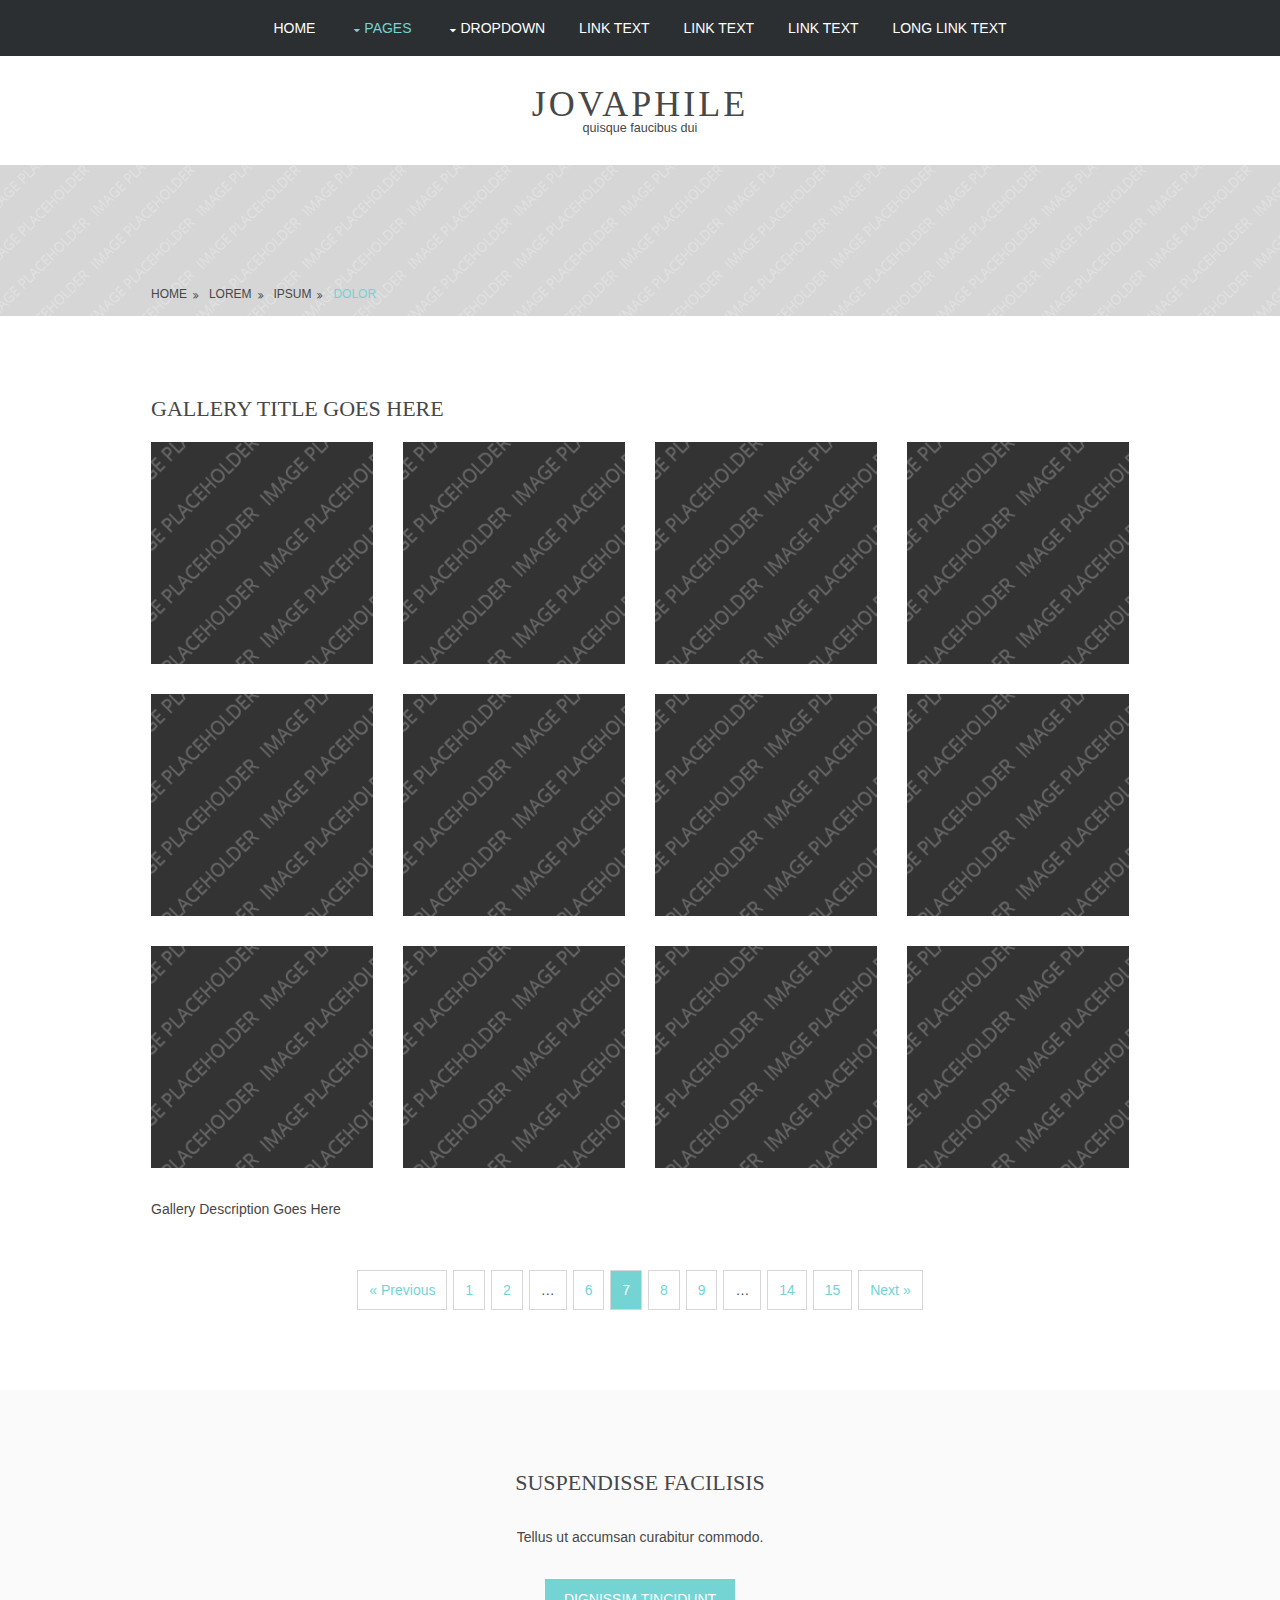
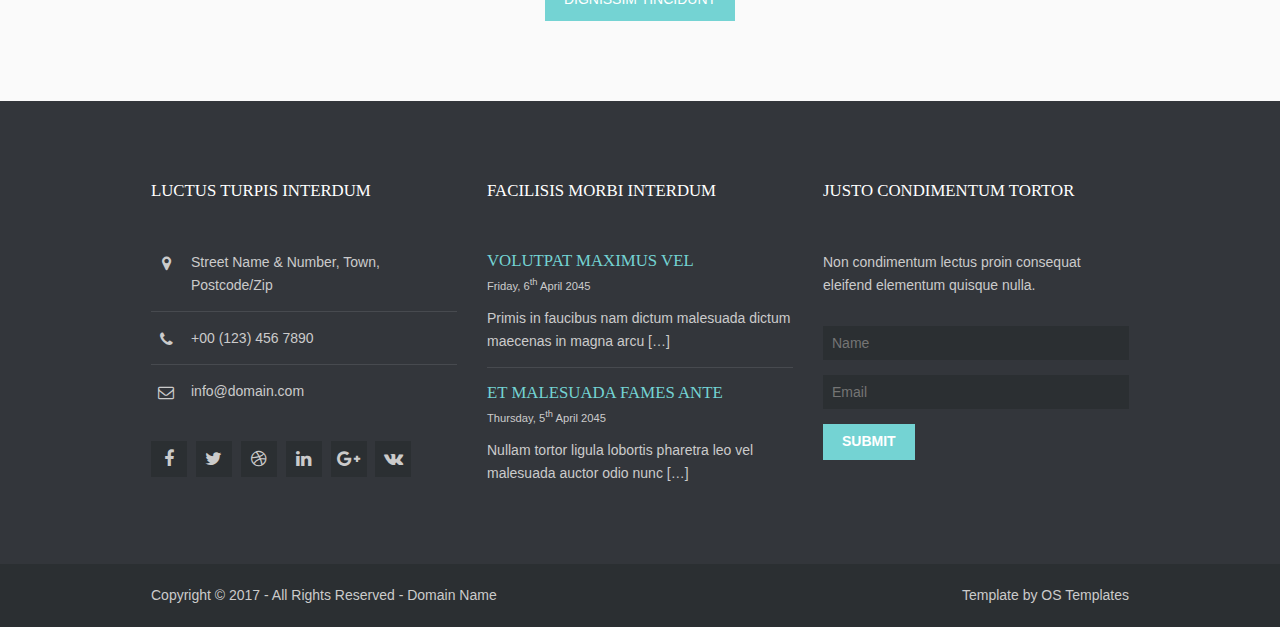
<file: pages/gallery.html>
<!DOCTYPE html>
<!--
Template Name: Jovaphile
Author: <a href="http://www.os-templates.com/">OS Templates</a>
Author URI: http://www.os-templates.com/
Licence: Free to use under our free template licence terms
Licence URI: http://www.os-templates.com/template-terms
-->
<html lang="">
<!-- To declare your language - read more here: https://www.w3.org/International/questions/qa-html-language-declarations -->
<head>
<title>Jovaphile | Pages | Gallery</title>
<meta charset="utf-8">
<meta name="viewport" content="width=device-width, initial-scale=1.0, maximum-scale=1.0, user-scalable=no">
<link href="../layout/styles/layout.css" rel="stylesheet" type="text/css" media="all">
</head>
<body id="top">
<!-- ################################################################################################ -->
<!-- ################################################################################################ -->
<!-- ################################################################################################ -->
<div class="wrapper row0">
  <nav id="mainav" class="hoc clear"> 
    <!-- ################################################################################################ -->
    <ul class="clear">
      <li><a href="../index.html">Home</a></li>
      <li class="active"><a class="drop" href="#">Pages</a>
        <ul>
          <li class="active"><a href="gallery.html">Gallery</a></li>
          <li><a href="full-width.html">Full Width</a></li>
          <li><a href="sidebar-left.html">Sidebar Left</a></li>
          <li><a href="sidebar-right.html">Sidebar Right</a></li>
          <li><a href="basic-grid.html">Basic Grid</a></li>
        </ul>
      </li>
      <li><a class="drop" href="#">Dropdown</a>
        <ul>
          <li><a href="#">Level 2</a></li>
          <li><a class="drop" href="#">Level 2 + Drop</a>
            <ul>
              <li><a href="#">Level 3</a></li>
              <li><a href="#">Level 3</a></li>
              <li><a href="#">Level 3</a></li>
            </ul>
          </li>
          <li><a href="#">Level 2</a></li>
        </ul>
      </li>
      <li><a href="#">Link Text</a></li>
      <li><a href="#">Link Text</a></li>
      <li><a href="#">Link Text</a></li>
      <li><a href="#">Long Link Text</a></li>
    </ul>
    <!-- ################################################################################################ -->
  </nav>
</div>
<!-- ################################################################################################ -->
<!-- ################################################################################################ -->
<!-- ################################################################################################ -->
<div class="wrapper row1">
  <header id="header" class="hoc clear"> 
    <!-- ################################################################################################ -->
    <h1><a href="../index.html">Jovaphile</a></h1>
    <p>Quisque faucibus dui</p>
    <!-- ################################################################################################ -->
  </header>
</div>
<!-- ################################################################################################ -->
<!-- ################################################################################################ -->
<!-- ################################################################################################ -->
<div class="wrapper bgded overlay light" style="background-image:url('../images/demo/backgrounds/01.png');">
  <div id="breadcrumb" class="hoc clear"> 
    <!-- ################################################################################################ -->
    <ul>
      <li><a href="#">Home</a></li>
      <li><a href="#">Lorem</a></li>
      <li><a href="#">Ipsum</a></li>
      <li><a href="#">Dolor</a></li>
    </ul>
    <!-- ################################################################################################ -->
  </div>
</div>
<!-- ################################################################################################ -->
<!-- ################################################################################################ -->
<!-- ################################################################################################ -->
<div class="wrapper row3">
  <main class="hoc container clear"> 
    <!-- main body -->
    <!-- ################################################################################################ -->
    <div class="content"> 
      <!-- ################################################################################################ -->
      <div id="gallery">
        <figure>
          <header class="heading">Gallery Title Goes Here</header>
          <ul class="nospace clear">
            <li class="one_quarter first"><a href="#"><img src="../images/demo/gallery/01.png" alt=""></a></li>
            <li class="one_quarter"><a href="#"><img src="../images/demo/gallery/01.png" alt=""></a></li>
            <li class="one_quarter"><a href="#"><img src="../images/demo/gallery/01.png" alt=""></a></li>
            <li class="one_quarter"><a href="#"><img src="../images/demo/gallery/01.png" alt=""></a></li>
            <li class="one_quarter first"><a href="#"><img src="../images/demo/gallery/01.png" alt=""></a></li>
            <li class="one_quarter"><a href="#"><img src="../images/demo/gallery/01.png" alt=""></a></li>
            <li class="one_quarter"><a href="#"><img src="../images/demo/gallery/01.png" alt=""></a></li>
            <li class="one_quarter"><a href="#"><img src="../images/demo/gallery/01.png" alt=""></a></li>
            <li class="one_quarter first"><a href="#"><img src="../images/demo/gallery/01.png" alt=""></a></li>
            <li class="one_quarter"><a href="#"><img src="../images/demo/gallery/01.png" alt=""></a></li>
            <li class="one_quarter"><a href="#"><img src="../images/demo/gallery/01.png" alt=""></a></li>
            <li class="one_quarter"><a href="#"><img src="../images/demo/gallery/01.png" alt=""></a></li>
          </ul>
          <figcaption>Gallery Description Goes Here</figcaption>
        </figure>
      </div>
      <!-- ################################################################################################ -->
      <!-- ################################################################################################ -->
      <nav class="pagination">
        <ul>
          <li><a href="#">&laquo; Previous</a></li>
          <li><a href="#">1</a></li>
          <li><a href="#">2</a></li>
          <li><strong>&hellip;</strong></li>
          <li><a href="#">6</a></li>
          <li class="current"><strong>7</strong></li>
          <li><a href="#">8</a></li>
          <li><a href="#">9</a></li>
          <li><strong>&hellip;</strong></li>
          <li><a href="#">14</a></li>
          <li><a href="#">15</a></li>
          <li><a href="#">Next &raquo;</a></li>
        </ul>
      </nav>
      <!-- ################################################################################################ -->
    </div>
    <!-- ################################################################################################ -->
    <!-- / main body -->
    <div class="clear"></div>
  </main>
</div>
<!-- ################################################################################################ -->
<!-- ################################################################################################ -->
<!-- ################################################################################################ -->
<div class="wrapper row2">
  <article class="hoc container cta clear"> 
    <!-- ################################################################################################ -->
    <h3 class="heading">Suspendisse facilisis</h3>
    <p>Tellus ut accumsan curabitur commodo.</p>
    <footer><a class="btn" href="#">Dignissim tincidunt</a></footer>
    <!-- ################################################################################################ -->
  </article>
</div>
<!-- ################################################################################################ -->
<!-- ################################################################################################ -->
<!-- ################################################################################################ -->
<div class="wrapper row4">
  <footer id="footer" class="hoc clear"> 
    <!-- ################################################################################################ -->
    <div class="one_third first">
      <h6 class="heading">Luctus turpis interdum</h6>
      <ul class="nospace btmspace-30 linklist contact">
        <li><i class="fa fa-map-marker"></i>
          <address>
          Street Name &amp; Number, Town, Postcode/Zip
          </address>
        </li>
        <li><i class="fa fa-phone"></i> +00 (123) 456 7890</li>
        <li><i class="fa fa-envelope-o"></i> info@domain.com</li>
      </ul>
      <ul class="faico clear">
        <li><a class="faicon-facebook" href="#"><i class="fa fa-facebook"></i></a></li>
        <li><a class="faicon-twitter" href="#"><i class="fa fa-twitter"></i></a></li>
        <li><a class="faicon-dribble" href="#"><i class="fa fa-dribbble"></i></a></li>
        <li><a class="faicon-linkedin" href="#"><i class="fa fa-linkedin"></i></a></li>
        <li><a class="faicon-google-plus" href="#"><i class="fa fa-google-plus"></i></a></li>
        <li><a class="faicon-vk" href="#"><i class="fa fa-vk"></i></a></li>
      </ul>
    </div>
    <div class="one_third">
      <h6 class="heading">Facilisis morbi interdum</h6>
      <ul class="nospace linklist">
        <li>
          <article>
            <h2 class="nospace font-x1"><a href="#">volutpat maximus vel</a></h2>
            <time class="font-xs block btmspace-10" datetime="2045-04-06">Friday, 6<sup>th</sup> April 2045</time>
            <p class="nospace">Primis in faucibus nam dictum malesuada dictum maecenas in magna arcu [&hellip;]</p>
          </article>
        </li>
        <li>
          <article>
            <h2 class="nospace font-x1"><a href="#">et malesuada fames ante</a></h2>
            <time class="font-xs block btmspace-10" datetime="2045-04-05">Thursday, 5<sup>th</sup> April 2045</time>
            <p class="nospace">Nullam tortor ligula lobortis pharetra leo vel malesuada auctor odio nunc [&hellip;]</p>
          </article>
        </li>
      </ul>
    </div>
    <div class="one_third">
      <h6 class="heading">Justo condimentum tortor</h6>
      <p class="nospace btmspace-30">Non condimentum lectus proin consequat eleifend elementum quisque nulla.</p>
      <form method="post" action="#">
        <fieldset>
          <legend>Newsletter:</legend>
          <input class="btmspace-15" type="text" value="" placeholder="Name">
          <input class="btmspace-15" type="text" value="" placeholder="Email">
          <button type="submit" value="submit">Submit</button>
        </fieldset>
      </form>
    </div>
    <!-- ################################################################################################ -->
  </footer>
</div>
<!-- ################################################################################################ -->
<!-- ################################################################################################ -->
<!-- ################################################################################################ -->
<div class="wrapper row5">
  <div id="copyright" class="hoc clear"> 
    <!-- ################################################################################################ -->
    <p class="fl_left">Copyright &copy; 2017 - All Rights Reserved - <a href="#">Domain Name</a></p>
    <p class="fl_right">Template by <a target="_blank" href="http://www.os-templates.com/" title="Free Website Templates">OS Templates</a></p>
    <!-- ################################################################################################ -->
  </div>
</div>
<!-- ################################################################################################ -->
<!-- ################################################################################################ -->
<!-- ################################################################################################ -->
<a id="backtotop" href="#top"><i class="fa fa-chevron-up"></i></a>
<!-- JAVASCRIPTS -->
<script src="../layout/scripts/jquery.min.js"></script>
<script src="../layout/scripts/jquery.backtotop.js"></script>
<script src="../layout/scripts/jquery.mobilemenu.js"></script>
</body>
</html>
</file>
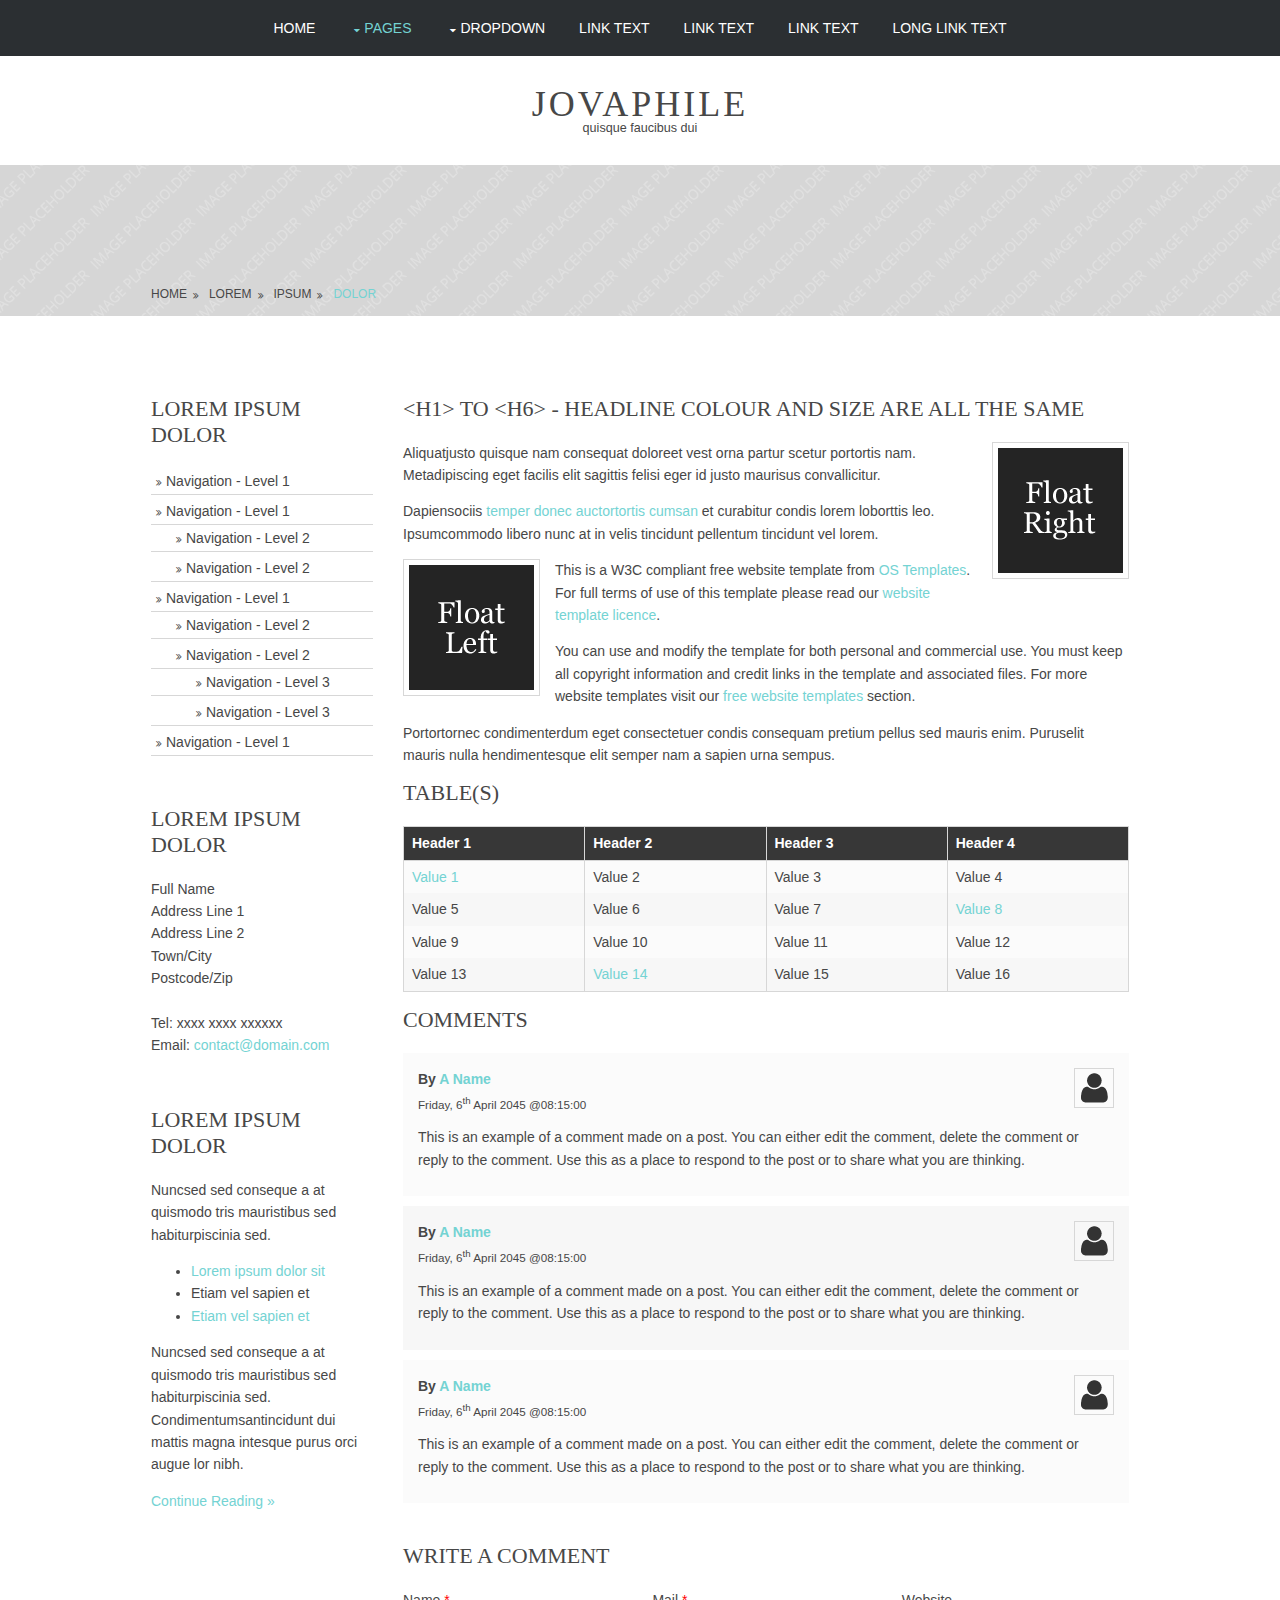
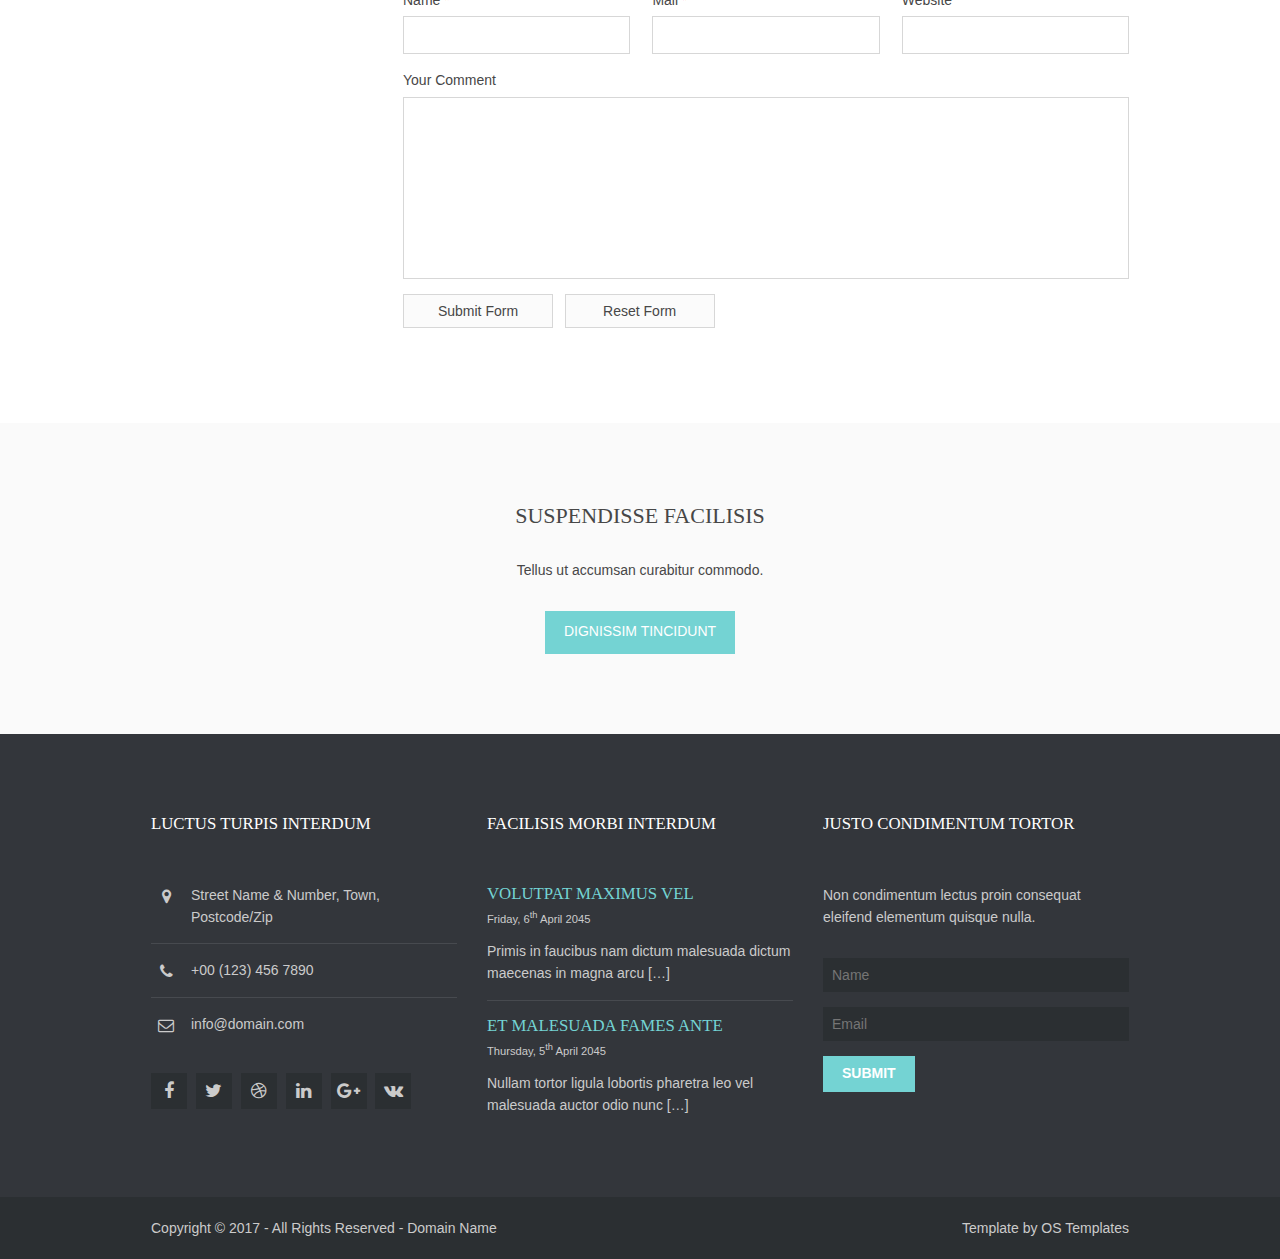
<file: pages/sidebar-left.html>
<!DOCTYPE html>
<!--
Template Name: Jovaphile
Author: <a href="http://www.os-templates.com/">OS Templates</a>
Author URI: http://www.os-templates.com/
Licence: Free to use under our free template licence terms
Licence URI: http://www.os-templates.com/template-terms
-->
<html lang="">
<!-- To declare your language - read more here: https://www.w3.org/International/questions/qa-html-language-declarations -->
<head>
<title>Jovaphile | Pages | Sidebar Left</title>
<meta charset="utf-8">
<meta name="viewport" content="width=device-width, initial-scale=1.0, maximum-scale=1.0, user-scalable=no">
<link href="../layout/styles/layout.css" rel="stylesheet" type="text/css" media="all">
</head>
<body id="top">
<!-- ################################################################################################ -->
<!-- ################################################################################################ -->
<!-- ################################################################################################ -->
<div class="wrapper row0">
  <nav id="mainav" class="hoc clear"> 
    <!-- ################################################################################################ -->
    <ul class="clear">
      <li><a href="../index.html">Home</a></li>
      <li class="active"><a class="drop" href="#">Pages</a>
        <ul>
          <li><a href="gallery.html">Gallery</a></li>
          <li><a href="full-width.html">Full Width</a></li>
          <li class="active"><a href="sidebar-left.html">Sidebar Left</a></li>
          <li><a href="sidebar-right.html">Sidebar Right</a></li>
          <li><a href="basic-grid.html">Basic Grid</a></li>
        </ul>
      </li>
      <li><a class="drop" href="#">Dropdown</a>
        <ul>
          <li><a href="#">Level 2</a></li>
          <li><a class="drop" href="#">Level 2 + Drop</a>
            <ul>
              <li><a href="#">Level 3</a></li>
              <li><a href="#">Level 3</a></li>
              <li><a href="#">Level 3</a></li>
            </ul>
          </li>
          <li><a href="#">Level 2</a></li>
        </ul>
      </li>
      <li><a href="#">Link Text</a></li>
      <li><a href="#">Link Text</a></li>
      <li><a href="#">Link Text</a></li>
      <li><a href="#">Long Link Text</a></li>
    </ul>
    <!-- ################################################################################################ -->
  </nav>
</div>
<!-- ################################################################################################ -->
<!-- ################################################################################################ -->
<!-- ################################################################################################ -->
<div class="wrapper row1">
  <header id="header" class="hoc clear"> 
    <!-- ################################################################################################ -->
    <h1><a href="../index.html">Jovaphile</a></h1>
    <p>Quisque faucibus dui</p>
    <!-- ################################################################################################ -->
  </header>
</div>
<!-- ################################################################################################ -->
<!-- ################################################################################################ -->
<!-- ################################################################################################ -->
<div class="wrapper bgded overlay light" style="background-image:url('../images/demo/backgrounds/01.png');">
  <div id="breadcrumb" class="hoc clear"> 
    <!-- ################################################################################################ -->
    <ul>
      <li><a href="#">Home</a></li>
      <li><a href="#">Lorem</a></li>
      <li><a href="#">Ipsum</a></li>
      <li><a href="#">Dolor</a></li>
    </ul>
    <!-- ################################################################################################ -->
  </div>
</div>
<!-- ################################################################################################ -->
<!-- ################################################################################################ -->
<!-- ################################################################################################ -->
<div class="wrapper row3">
  <main class="hoc container clear"> 
    <!-- main body -->
    <!-- ################################################################################################ -->
    <div class="sidebar one_quarter first"> 
      <!-- ################################################################################################ -->
      <h6>Lorem ipsum dolor</h6>
      <nav class="sdb_holder">
        <ul>
          <li><a href="#">Navigation - Level 1</a></li>
          <li><a href="#">Navigation - Level 1</a>
            <ul>
              <li><a href="#">Navigation - Level 2</a></li>
              <li><a href="#">Navigation - Level 2</a></li>
            </ul>
          </li>
          <li><a href="#">Navigation - Level 1</a>
            <ul>
              <li><a href="#">Navigation - Level 2</a></li>
              <li><a href="#">Navigation - Level 2</a>
                <ul>
                  <li><a href="#">Navigation - Level 3</a></li>
                  <li><a href="#">Navigation - Level 3</a></li>
                </ul>
              </li>
            </ul>
          </li>
          <li><a href="#">Navigation - Level 1</a></li>
        </ul>
      </nav>
      <div class="sdb_holder">
        <h6>Lorem ipsum dolor</h6>
        <address>
        Full Name<br>
        Address Line 1<br>
        Address Line 2<br>
        Town/City<br>
        Postcode/Zip<br>
        <br>
        Tel: xxxx xxxx xxxxxx<br>
        Email: <a href="#">contact@domain.com</a>
        </address>
      </div>
      <div class="sdb_holder">
        <article>
          <h6>Lorem ipsum dolor</h6>
          <p>Nuncsed sed conseque a at quismodo tris mauristibus sed habiturpiscinia sed.</p>
          <ul>
            <li><a href="#">Lorem ipsum dolor sit</a></li>
            <li>Etiam vel sapien et</li>
            <li><a href="#">Etiam vel sapien et</a></li>
          </ul>
          <p>Nuncsed sed conseque a at quismodo tris mauristibus sed habiturpiscinia sed. Condimentumsantincidunt dui mattis magna intesque purus orci augue lor nibh.</p>
          <p class="more"><a href="#">Continue Reading &raquo;</a></p>
        </article>
      </div>
      <!-- ################################################################################################ -->
    </div>
    <!-- ################################################################################################ -->
    <!-- ################################################################################################ -->
    <div class="content three_quarter"> 
      <!-- ################################################################################################ -->
      <h1>&lt;h1&gt; to &lt;h6&gt; - Headline Colour and Size Are All The Same</h1>
      <img class="imgr borderedbox inspace-5" src="../images/demo/imgr.gif" alt="">
      <p>Aliquatjusto quisque nam consequat doloreet vest orna partur scetur portortis nam. Metadipiscing eget facilis elit sagittis felisi eger id justo maurisus convallicitur.</p>
      <p>Dapiensociis <a href="#">temper donec auctortortis cumsan</a> et curabitur condis lorem loborttis leo. Ipsumcommodo libero nunc at in velis tincidunt pellentum tincidunt vel lorem.</p>
      <img class="imgl borderedbox inspace-5" src="../images/demo/imgl.gif" alt="">
      <p>This is a W3C compliant free website template from <a href="http://www.os-templates.com/" title="Free Website Templates">OS Templates</a>. For full terms of use of this template please read our <a href="http://www.os-templates.com/template-terms">website template licence</a>.</p>
      <p>You can use and modify the template for both personal and commercial use. You must keep all copyright information and credit links in the template and associated files. For more website templates visit our <a href="http://www.os-templates.com/">free website templates</a> section.</p>
      <p>Portortornec condimenterdum eget consectetuer condis consequam pretium pellus sed mauris enim. Puruselit mauris nulla hendimentesque elit semper nam a sapien urna sempus.</p>
      <h1>Table(s)</h1>
      <div class="scrollable">
        <table>
          <thead>
            <tr>
              <th>Header 1</th>
              <th>Header 2</th>
              <th>Header 3</th>
              <th>Header 4</th>
            </tr>
          </thead>
          <tbody>
            <tr>
              <td><a href="#">Value 1</a></td>
              <td>Value 2</td>
              <td>Value 3</td>
              <td>Value 4</td>
            </tr>
            <tr>
              <td>Value 5</td>
              <td>Value 6</td>
              <td>Value 7</td>
              <td><a href="#">Value 8</a></td>
            </tr>
            <tr>
              <td>Value 9</td>
              <td>Value 10</td>
              <td>Value 11</td>
              <td>Value 12</td>
            </tr>
            <tr>
              <td>Value 13</td>
              <td><a href="#">Value 14</a></td>
              <td>Value 15</td>
              <td>Value 16</td>
            </tr>
          </tbody>
        </table>
      </div>
      <div id="comments">
        <h2>Comments</h2>
        <ul>
          <li>
            <article>
              <header>
                <figure class="avatar"><img src="../images/demo/avatar.png" alt=""></figure>
                <address>
                By <a href="#">A Name</a>
                </address>
                <time datetime="2045-04-06T08:15+00:00">Friday, 6<sup>th</sup> April 2045 @08:15:00</time>
              </header>
              <div class="comcont">
                <p>This is an example of a comment made on a post. You can either edit the comment, delete the comment or reply to the comment. Use this as a place to respond to the post or to share what you are thinking.</p>
              </div>
            </article>
          </li>
          <li>
            <article>
              <header>
                <figure class="avatar"><img src="../images/demo/avatar.png" alt=""></figure>
                <address>
                By <a href="#">A Name</a>
                </address>
                <time datetime="2045-04-06T08:15+00:00">Friday, 6<sup>th</sup> April 2045 @08:15:00</time>
              </header>
              <div class="comcont">
                <p>This is an example of a comment made on a post. You can either edit the comment, delete the comment or reply to the comment. Use this as a place to respond to the post or to share what you are thinking.</p>
              </div>
            </article>
          </li>
          <li>
            <article>
              <header>
                <figure class="avatar"><img src="../images/demo/avatar.png" alt=""></figure>
                <address>
                By <a href="#">A Name</a>
                </address>
                <time datetime="2045-04-06T08:15+00:00">Friday, 6<sup>th</sup> April 2045 @08:15:00</time>
              </header>
              <div class="comcont">
                <p>This is an example of a comment made on a post. You can either edit the comment, delete the comment or reply to the comment. Use this as a place to respond to the post or to share what you are thinking.</p>
              </div>
            </article>
          </li>
        </ul>
        <h2>Write A Comment</h2>
        <form action="#" method="post">
          <div class="one_third first">
            <label for="name">Name <span>*</span></label>
            <input type="text" name="name" id="name" value="" size="22" required>
          </div>
          <div class="one_third">
            <label for="email">Mail <span>*</span></label>
            <input type="email" name="email" id="email" value="" size="22" required>
          </div>
          <div class="one_third">
            <label for="url">Website</label>
            <input type="url" name="url" id="url" value="" size="22">
          </div>
          <div class="block clear">
            <label for="comment">Your Comment</label>
            <textarea name="comment" id="comment" cols="25" rows="10"></textarea>
          </div>
          <div>
            <input type="submit" name="submit" value="Submit Form">
            &nbsp;
            <input type="reset" name="reset" value="Reset Form">
          </div>
        </form>
      </div>
      <!-- ################################################################################################ -->
    </div>
    <!-- ################################################################################################ -->
    <!-- / main body -->
    <div class="clear"></div>
  </main>
</div>
<!-- ################################################################################################ -->
<!-- ################################################################################################ -->
<!-- ################################################################################################ -->
<div class="wrapper row2">
  <article class="hoc container cta clear"> 
    <!-- ################################################################################################ -->
    <h3 class="heading">Suspendisse facilisis</h3>
    <p>Tellus ut accumsan curabitur commodo.</p>
    <footer><a class="btn" href="#">Dignissim tincidunt</a></footer>
    <!-- ################################################################################################ -->
  </article>
</div>
<!-- ################################################################################################ -->
<!-- ################################################################################################ -->
<!-- ################################################################################################ -->
<div class="wrapper row4">
  <footer id="footer" class="hoc clear"> 
    <!-- ################################################################################################ -->
    <div class="one_third first">
      <h6 class="heading">Luctus turpis interdum</h6>
      <ul class="nospace btmspace-30 linklist contact">
        <li><i class="fa fa-map-marker"></i>
          <address>
          Street Name &amp; Number, Town, Postcode/Zip
          </address>
        </li>
        <li><i class="fa fa-phone"></i> +00 (123) 456 7890</li>
        <li><i class="fa fa-envelope-o"></i> info@domain.com</li>
      </ul>
      <ul class="faico clear">
        <li><a class="faicon-facebook" href="#"><i class="fa fa-facebook"></i></a></li>
        <li><a class="faicon-twitter" href="#"><i class="fa fa-twitter"></i></a></li>
        <li><a class="faicon-dribble" href="#"><i class="fa fa-dribbble"></i></a></li>
        <li><a class="faicon-linkedin" href="#"><i class="fa fa-linkedin"></i></a></li>
        <li><a class="faicon-google-plus" href="#"><i class="fa fa-google-plus"></i></a></li>
        <li><a class="faicon-vk" href="#"><i class="fa fa-vk"></i></a></li>
      </ul>
    </div>
    <div class="one_third">
      <h6 class="heading">Facilisis morbi interdum</h6>
      <ul class="nospace linklist">
        <li>
          <article>
            <h2 class="nospace font-x1"><a href="#">volutpat maximus vel</a></h2>
            <time class="font-xs block btmspace-10" datetime="2045-04-06">Friday, 6<sup>th</sup> April 2045</time>
            <p class="nospace">Primis in faucibus nam dictum malesuada dictum maecenas in magna arcu [&hellip;]</p>
          </article>
        </li>
        <li>
          <article>
            <h2 class="nospace font-x1"><a href="#">et malesuada fames ante</a></h2>
            <time class="font-xs block btmspace-10" datetime="2045-04-05">Thursday, 5<sup>th</sup> April 2045</time>
            <p class="nospace">Nullam tortor ligula lobortis pharetra leo vel malesuada auctor odio nunc [&hellip;]</p>
          </article>
        </li>
      </ul>
    </div>
    <div class="one_third">
      <h6 class="heading">Justo condimentum tortor</h6>
      <p class="nospace btmspace-30">Non condimentum lectus proin consequat eleifend elementum quisque nulla.</p>
      <form method="post" action="#">
        <fieldset>
          <legend>Newsletter:</legend>
          <input class="btmspace-15" type="text" value="" placeholder="Name">
          <input class="btmspace-15" type="text" value="" placeholder="Email">
          <button type="submit" value="submit">Submit</button>
        </fieldset>
      </form>
    </div>
    <!-- ################################################################################################ -->
  </footer>
</div>
<!-- ################################################################################################ -->
<!-- ################################################################################################ -->
<!-- ################################################################################################ -->
<div class="wrapper row5">
  <div id="copyright" class="hoc clear"> 
    <!-- ################################################################################################ -->
    <p class="fl_left">Copyright &copy; 2017 - All Rights Reserved - <a href="#">Domain Name</a></p>
    <p class="fl_right">Template by <a target="_blank" href="http://www.os-templates.com/" title="Free Website Templates">OS Templates</a></p>
    <!-- ################################################################################################ -->
  </div>
</div>
<!-- ################################################################################################ -->
<!-- ################################################################################################ -->
<!-- ################################################################################################ -->
<a id="backtotop" href="#top"><i class="fa fa-chevron-up"></i></a>
<!-- JAVASCRIPTS -->
<script src="../layout/scripts/jquery.min.js"></script>
<script src="../layout/scripts/jquery.backtotop.js"></script>
<script src="../layout/scripts/jquery.mobilemenu.js"></script>
</body>
</html>
</file>
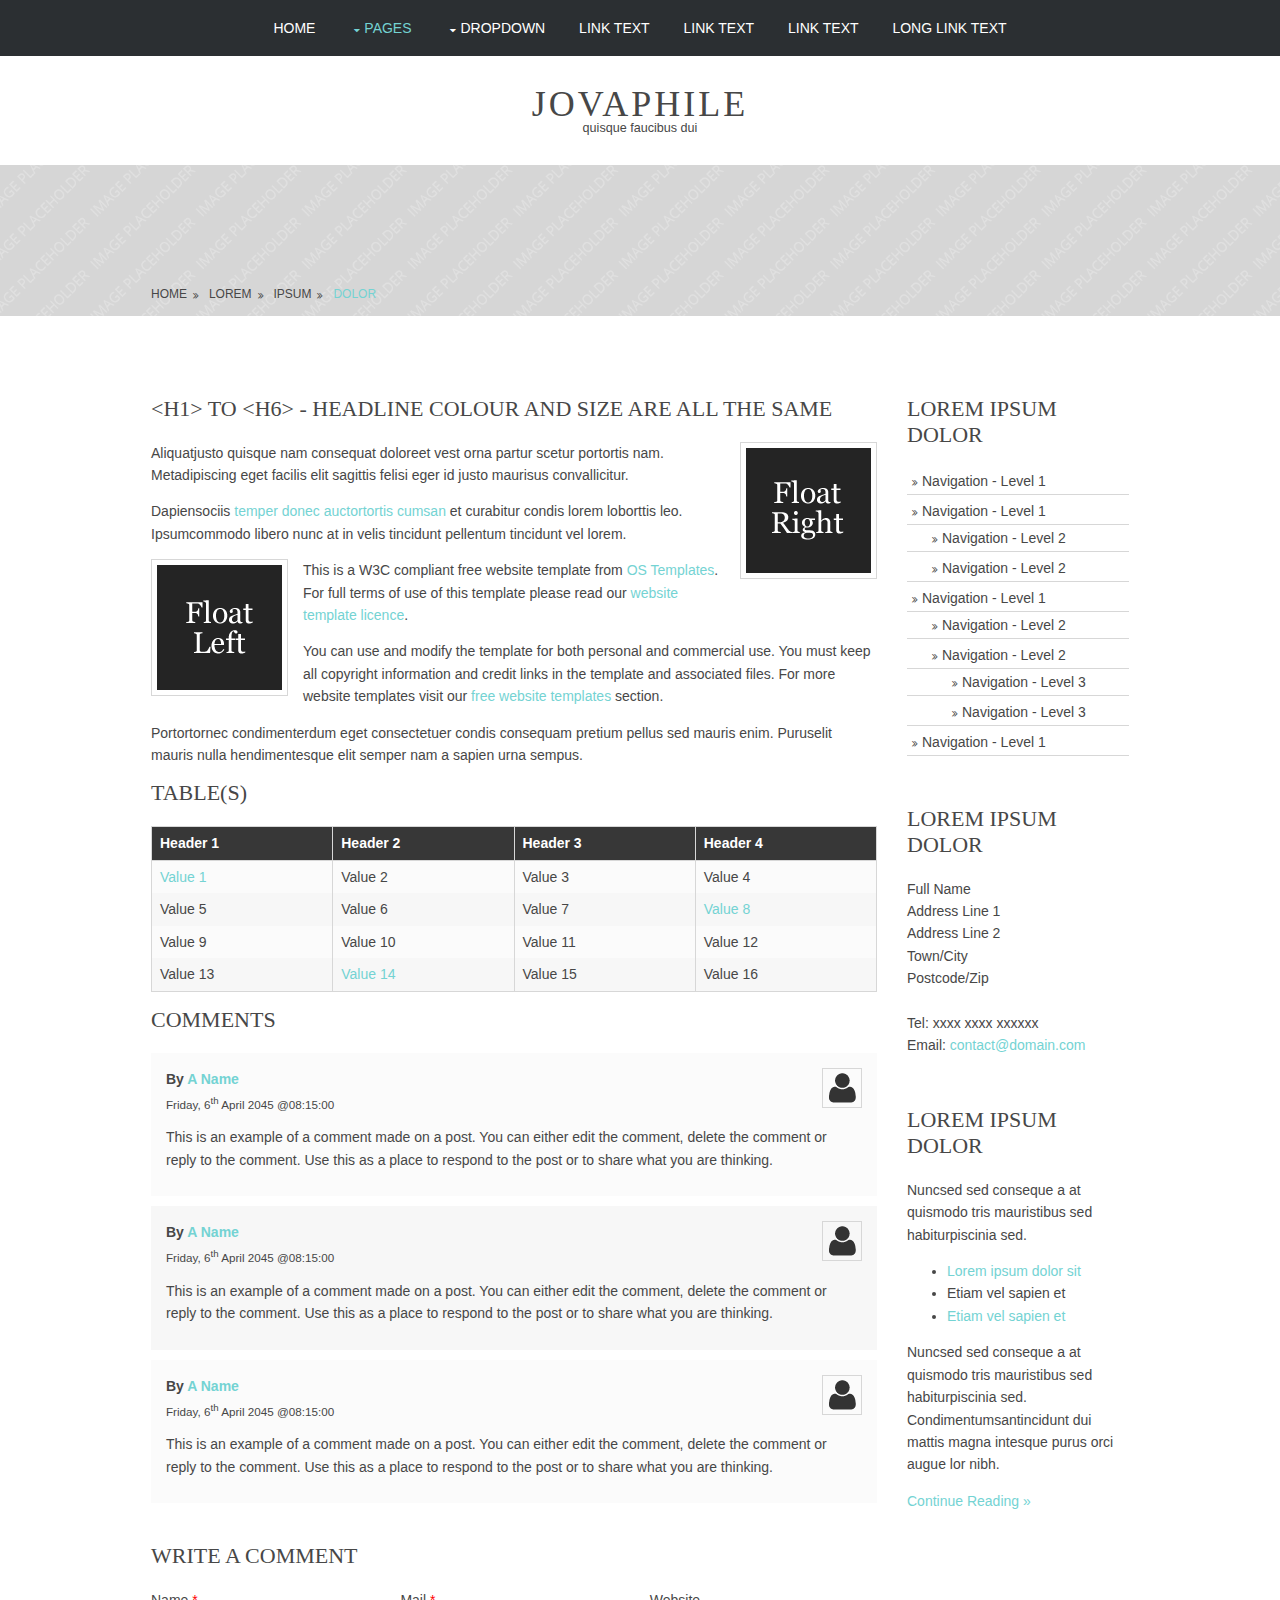
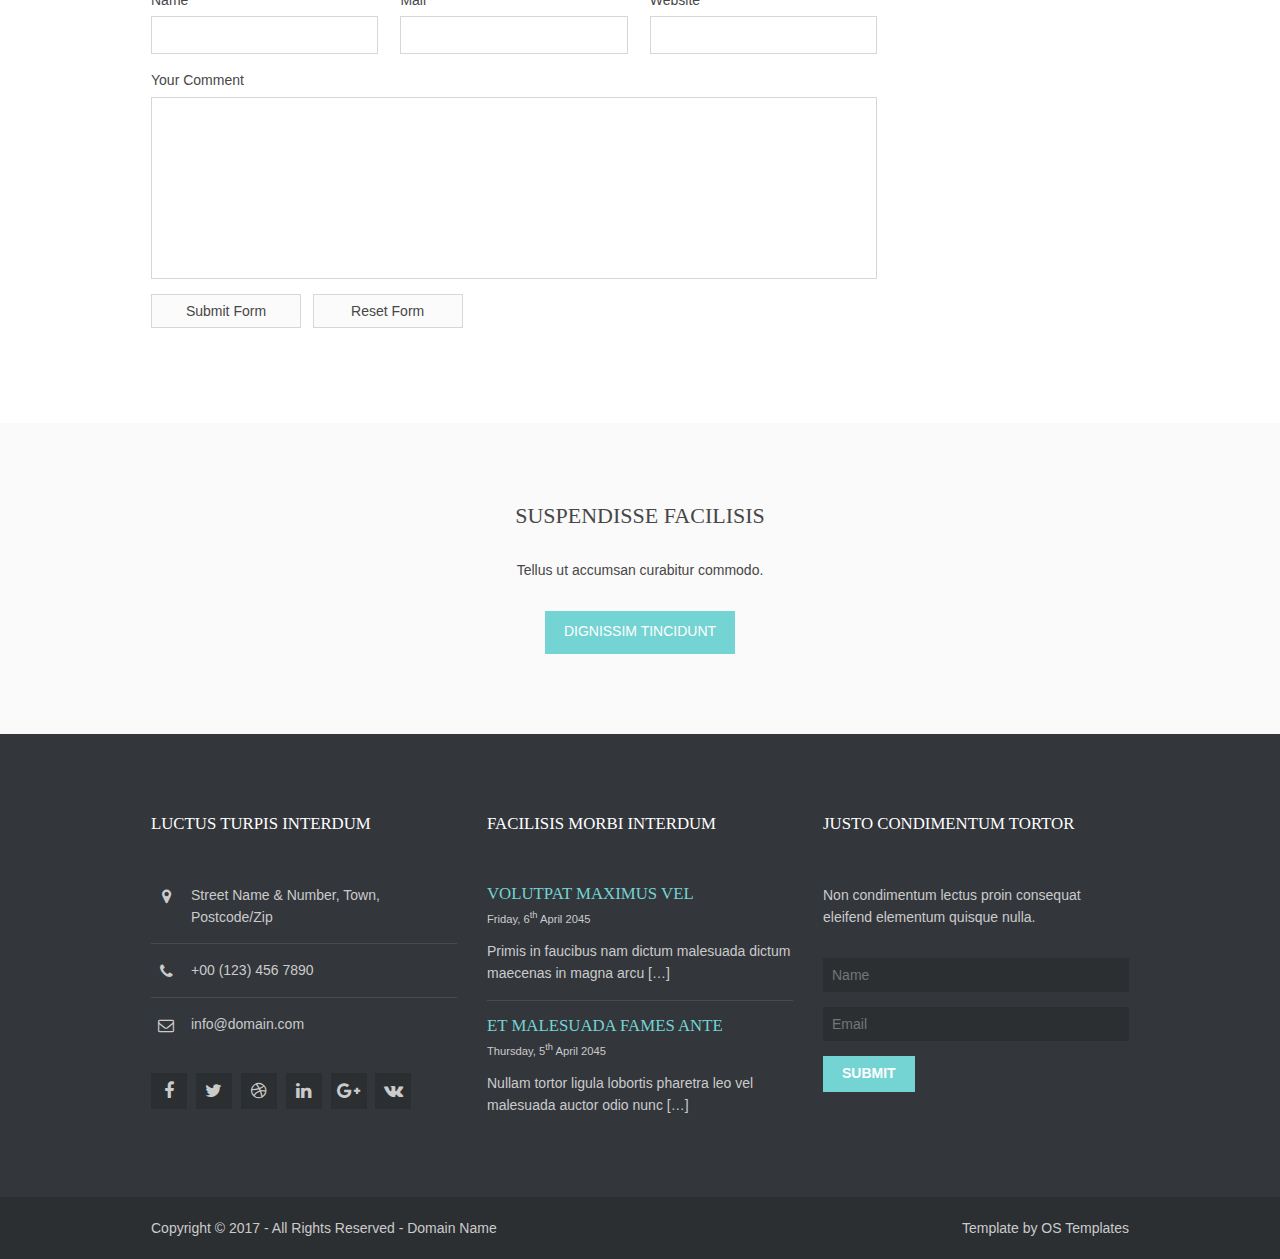
<file: pages/sidebar-right.html>
<!DOCTYPE html>
<!--
Template Name: Jovaphile
Author: <a href="http://www.os-templates.com/">OS Templates</a>
Author URI: http://www.os-templates.com/
Licence: Free to use under our free template licence terms
Licence URI: http://www.os-templates.com/template-terms
-->
<html lang="">
<!-- To declare your language - read more here: https://www.w3.org/International/questions/qa-html-language-declarations -->
<head>
<title>Jovaphile | Pages | Sidebar Right</title>
<meta charset="utf-8">
<meta name="viewport" content="width=device-width, initial-scale=1.0, maximum-scale=1.0, user-scalable=no">
<link href="../layout/styles/layout.css" rel="stylesheet" type="text/css" media="all">
</head>
<body id="top">
<!-- ################################################################################################ -->
<!-- ################################################################################################ -->
<!-- ################################################################################################ -->
<div class="wrapper row0">
  <nav id="mainav" class="hoc clear"> 
    <!-- ################################################################################################ -->
    <ul class="clear">
      <li><a href="../index.html">Home</a></li>
      <li class="active"><a class="drop" href="#">Pages</a>
        <ul>
          <li><a href="gallery.html">Gallery</a></li>
          <li><a href="full-width.html">Full Width</a></li>
          <li><a href="sidebar-left.html">Sidebar Left</a></li>
          <li class="active"><a href="sidebar-right.html">Sidebar Right</a></li>
          <li><a href="basic-grid.html">Basic Grid</a></li>
        </ul>
      </li>
      <li><a class="drop" href="#">Dropdown</a>
        <ul>
          <li><a href="#">Level 2</a></li>
          <li><a class="drop" href="#">Level 2 + Drop</a>
            <ul>
              <li><a href="#">Level 3</a></li>
              <li><a href="#">Level 3</a></li>
              <li><a href="#">Level 3</a></li>
            </ul>
          </li>
          <li><a href="#">Level 2</a></li>
        </ul>
      </li>
      <li><a href="#">Link Text</a></li>
      <li><a href="#">Link Text</a></li>
      <li><a href="#">Link Text</a></li>
      <li><a href="#">Long Link Text</a></li>
    </ul>
    <!-- ################################################################################################ -->
  </nav>
</div>
<!-- ################################################################################################ -->
<!-- ################################################################################################ -->
<!-- ################################################################################################ -->
<div class="wrapper row1">
  <header id="header" class="hoc clear"> 
    <!-- ################################################################################################ -->
    <h1><a href="../index.html">Jovaphile</a></h1>
    <p>Quisque faucibus dui</p>
    <!-- ################################################################################################ -->
  </header>
</div>
<!-- ################################################################################################ -->
<!-- ################################################################################################ -->
<!-- ################################################################################################ -->
<div class="wrapper bgded overlay light" style="background-image:url('../images/demo/backgrounds/01.png');">
  <div id="breadcrumb" class="hoc clear"> 
    <!-- ################################################################################################ -->
    <ul>
      <li><a href="#">Home</a></li>
      <li><a href="#">Lorem</a></li>
      <li><a href="#">Ipsum</a></li>
      <li><a href="#">Dolor</a></li>
    </ul>
    <!-- ################################################################################################ -->
  </div>
</div>
<!-- ################################################################################################ -->
<!-- ################################################################################################ -->
<!-- ################################################################################################ -->
<div class="wrapper row3">
  <main class="hoc container clear"> 
    <!-- main body -->
    <!-- ################################################################################################ -->
    <div class="content three_quarter first"> 
      <!-- ################################################################################################ -->
      <h1>&lt;h1&gt; to &lt;h6&gt; - Headline Colour and Size Are All The Same</h1>
      <img class="imgr borderedbox inspace-5" src="../images/demo/imgr.gif" alt="">
      <p>Aliquatjusto quisque nam consequat doloreet vest orna partur scetur portortis nam. Metadipiscing eget facilis elit sagittis felisi eger id justo maurisus convallicitur.</p>
      <p>Dapiensociis <a href="#">temper donec auctortortis cumsan</a> et curabitur condis lorem loborttis leo. Ipsumcommodo libero nunc at in velis tincidunt pellentum tincidunt vel lorem.</p>
      <img class="imgl borderedbox inspace-5" src="../images/demo/imgl.gif" alt="">
      <p>This is a W3C compliant free website template from <a href="http://www.os-templates.com/" title="Free Website Templates">OS Templates</a>. For full terms of use of this template please read our <a href="http://www.os-templates.com/template-terms">website template licence</a>.</p>
      <p>You can use and modify the template for both personal and commercial use. You must keep all copyright information and credit links in the template and associated files. For more website templates visit our <a href="http://www.os-templates.com/">free website templates</a> section.</p>
      <p>Portortornec condimenterdum eget consectetuer condis consequam pretium pellus sed mauris enim. Puruselit mauris nulla hendimentesque elit semper nam a sapien urna sempus.</p>
      <h1>Table(s)</h1>
      <div class="scrollable">
        <table>
          <thead>
            <tr>
              <th>Header 1</th>
              <th>Header 2</th>
              <th>Header 3</th>
              <th>Header 4</th>
            </tr>
          </thead>
          <tbody>
            <tr>
              <td><a href="#">Value 1</a></td>
              <td>Value 2</td>
              <td>Value 3</td>
              <td>Value 4</td>
            </tr>
            <tr>
              <td>Value 5</td>
              <td>Value 6</td>
              <td>Value 7</td>
              <td><a href="#">Value 8</a></td>
            </tr>
            <tr>
              <td>Value 9</td>
              <td>Value 10</td>
              <td>Value 11</td>
              <td>Value 12</td>
            </tr>
            <tr>
              <td>Value 13</td>
              <td><a href="#">Value 14</a></td>
              <td>Value 15</td>
              <td>Value 16</td>
            </tr>
          </tbody>
        </table>
      </div>
      <div id="comments">
        <h2>Comments</h2>
        <ul>
          <li>
            <article>
              <header>
                <figure class="avatar"><img src="../images/demo/avatar.png" alt=""></figure>
                <address>
                By <a href="#">A Name</a>
                </address>
                <time datetime="2045-04-06T08:15+00:00">Friday, 6<sup>th</sup> April 2045 @08:15:00</time>
              </header>
              <div class="comcont">
                <p>This is an example of a comment made on a post. You can either edit the comment, delete the comment or reply to the comment. Use this as a place to respond to the post or to share what you are thinking.</p>
              </div>
            </article>
          </li>
          <li>
            <article>
              <header>
                <figure class="avatar"><img src="../images/demo/avatar.png" alt=""></figure>
                <address>
                By <a href="#">A Name</a>
                </address>
                <time datetime="2045-04-06T08:15+00:00">Friday, 6<sup>th</sup> April 2045 @08:15:00</time>
              </header>
              <div class="comcont">
                <p>This is an example of a comment made on a post. You can either edit the comment, delete the comment or reply to the comment. Use this as a place to respond to the post or to share what you are thinking.</p>
              </div>
            </article>
          </li>
          <li>
            <article>
              <header>
                <figure class="avatar"><img src="../images/demo/avatar.png" alt=""></figure>
                <address>
                By <a href="#">A Name</a>
                </address>
                <time datetime="2045-04-06T08:15+00:00">Friday, 6<sup>th</sup> April 2045 @08:15:00</time>
              </header>
              <div class="comcont">
                <p>This is an example of a comment made on a post. You can either edit the comment, delete the comment or reply to the comment. Use this as a place to respond to the post or to share what you are thinking.</p>
              </div>
            </article>
          </li>
        </ul>
        <h2>Write A Comment</h2>
        <form action="#" method="post">
          <div class="one_third first">
            <label for="name">Name <span>*</span></label>
            <input type="text" name="name" id="name" value="" size="22" required>
          </div>
          <div class="one_third">
            <label for="email">Mail <span>*</span></label>
            <input type="email" name="email" id="email" value="" size="22" required>
          </div>
          <div class="one_third">
            <label for="url">Website</label>
            <input type="url" name="url" id="url" value="" size="22">
          </div>
          <div class="block clear">
            <label for="comment">Your Comment</label>
            <textarea name="comment" id="comment" cols="25" rows="10"></textarea>
          </div>
          <div>
            <input type="submit" name="submit" value="Submit Form">
            &nbsp;
            <input type="reset" name="reset" value="Reset Form">
          </div>
        </form>
      </div>
      <!-- ################################################################################################ -->
    </div>
    <!-- ################################################################################################ -->
    <!-- ################################################################################################ -->
    <div class="sidebar one_quarter"> 
      <!-- ################################################################################################ -->
      <h6>Lorem ipsum dolor</h6>
      <nav class="sdb_holder">
        <ul>
          <li><a href="#">Navigation - Level 1</a></li>
          <li><a href="#">Navigation - Level 1</a>
            <ul>
              <li><a href="#">Navigation - Level 2</a></li>
              <li><a href="#">Navigation - Level 2</a></li>
            </ul>
          </li>
          <li><a href="#">Navigation - Level 1</a>
            <ul>
              <li><a href="#">Navigation - Level 2</a></li>
              <li><a href="#">Navigation - Level 2</a>
                <ul>
                  <li><a href="#">Navigation - Level 3</a></li>
                  <li><a href="#">Navigation - Level 3</a></li>
                </ul>
              </li>
            </ul>
          </li>
          <li><a href="#">Navigation - Level 1</a></li>
        </ul>
      </nav>
      <div class="sdb_holder">
        <h6>Lorem ipsum dolor</h6>
        <address>
        Full Name<br>
        Address Line 1<br>
        Address Line 2<br>
        Town/City<br>
        Postcode/Zip<br>
        <br>
        Tel: xxxx xxxx xxxxxx<br>
        Email: <a href="#">contact@domain.com</a>
        </address>
      </div>
      <div class="sdb_holder">
        <article>
          <h6>Lorem ipsum dolor</h6>
          <p>Nuncsed sed conseque a at quismodo tris mauristibus sed habiturpiscinia sed.</p>
          <ul>
            <li><a href="#">Lorem ipsum dolor sit</a></li>
            <li>Etiam vel sapien et</li>
            <li><a href="#">Etiam vel sapien et</a></li>
          </ul>
          <p>Nuncsed sed conseque a at quismodo tris mauristibus sed habiturpiscinia sed. Condimentumsantincidunt dui mattis magna intesque purus orci augue lor nibh.</p>
          <p class="more"><a href="#">Continue Reading &raquo;</a></p>
        </article>
      </div>
      <!-- ################################################################################################ -->
    </div>
    <!-- ################################################################################################ -->
    <!-- / main body -->
    <div class="clear"></div>
  </main>
</div>
<!-- ################################################################################################ -->
<!-- ################################################################################################ -->
<!-- ################################################################################################ -->
<div class="wrapper row2">
  <article class="hoc container cta clear"> 
    <!-- ################################################################################################ -->
    <h3 class="heading">Suspendisse facilisis</h3>
    <p>Tellus ut accumsan curabitur commodo.</p>
    <footer><a class="btn" href="#">Dignissim tincidunt</a></footer>
    <!-- ################################################################################################ -->
  </article>
</div>
<!-- ################################################################################################ -->
<!-- ################################################################################################ -->
<!-- ################################################################################################ -->
<div class="wrapper row4">
  <footer id="footer" class="hoc clear"> 
    <!-- ################################################################################################ -->
    <div class="one_third first">
      <h6 class="heading">Luctus turpis interdum</h6>
      <ul class="nospace btmspace-30 linklist contact">
        <li><i class="fa fa-map-marker"></i>
          <address>
          Street Name &amp; Number, Town, Postcode/Zip
          </address>
        </li>
        <li><i class="fa fa-phone"></i> +00 (123) 456 7890</li>
        <li><i class="fa fa-envelope-o"></i> info@domain.com</li>
      </ul>
      <ul class="faico clear">
        <li><a class="faicon-facebook" href="#"><i class="fa fa-facebook"></i></a></li>
        <li><a class="faicon-twitter" href="#"><i class="fa fa-twitter"></i></a></li>
        <li><a class="faicon-dribble" href="#"><i class="fa fa-dribbble"></i></a></li>
        <li><a class="faicon-linkedin" href="#"><i class="fa fa-linkedin"></i></a></li>
        <li><a class="faicon-google-plus" href="#"><i class="fa fa-google-plus"></i></a></li>
        <li><a class="faicon-vk" href="#"><i class="fa fa-vk"></i></a></li>
      </ul>
    </div>
    <div class="one_third">
      <h6 class="heading">Facilisis morbi interdum</h6>
      <ul class="nospace linklist">
        <li>
          <article>
            <h2 class="nospace font-x1"><a href="#">volutpat maximus vel</a></h2>
            <time class="font-xs block btmspace-10" datetime="2045-04-06">Friday, 6<sup>th</sup> April 2045</time>
            <p class="nospace">Primis in faucibus nam dictum malesuada dictum maecenas in magna arcu [&hellip;]</p>
          </article>
        </li>
        <li>
          <article>
            <h2 class="nospace font-x1"><a href="#">et malesuada fames ante</a></h2>
            <time class="font-xs block btmspace-10" datetime="2045-04-05">Thursday, 5<sup>th</sup> April 2045</time>
            <p class="nospace">Nullam tortor ligula lobortis pharetra leo vel malesuada auctor odio nunc [&hellip;]</p>
          </article>
        </li>
      </ul>
    </div>
    <div class="one_third">
      <h6 class="heading">Justo condimentum tortor</h6>
      <p class="nospace btmspace-30">Non condimentum lectus proin consequat eleifend elementum quisque nulla.</p>
      <form method="post" action="#">
        <fieldset>
          <legend>Newsletter:</legend>
          <input class="btmspace-15" type="text" value="" placeholder="Name">
          <input class="btmspace-15" type="text" value="" placeholder="Email">
          <button type="submit" value="submit">Submit</button>
        </fieldset>
      </form>
    </div>
    <!-- ################################################################################################ -->
  </footer>
</div>
<!-- ################################################################################################ -->
<!-- ################################################################################################ -->
<!-- ################################################################################################ -->
<div class="wrapper row5">
  <div id="copyright" class="hoc clear"> 
    <!-- ################################################################################################ -->
    <p class="fl_left">Copyright &copy; 2017 - All Rights Reserved - <a href="#">Domain Name</a></p>
    <p class="fl_right">Template by <a target="_blank" href="http://www.os-templates.com/" title="Free Website Templates">OS Templates</a></p>
    <!-- ################################################################################################ -->
  </div>
</div>
<!-- ################################################################################################ -->
<!-- ################################################################################################ -->
<!-- ################################################################################################ -->
<a id="backtotop" href="#top"><i class="fa fa-chevron-up"></i></a>
<!-- JAVASCRIPTS -->
<script src="../layout/scripts/jquery.min.js"></script>
<script src="../layout/scripts/jquery.backtotop.js"></script>
<script src="../layout/scripts/jquery.mobilemenu.js"></script>
</body>
</html>
</file>
<file: layout/styles/layout.css>
@charset "utf-8";
/*
Template Name: Jovaphile
Author: <a href="http://www.os-templates.com/">OS Templates</a>
Author URI: http://www.os-templates.com/
Licence: Free to use under our free template licence terms
Licence URI: http://www.os-templates.com/template-terms
File: Layout CSS
*/

@import url("font-awesome.min.css");
@import url("framework.css");

/* Rows
--------------------------------------------------------------------------------------------------------------- */
.row1, .row1 a{}
.row2, .row2 a{}
.row3, .row3 a{}
.row4, .row4 a{}
.row5, .row5 a{}


/* Header
--------------------------------------------------------------------------------------------------------------- */
#header{padding:30px 0; text-align:center;}

#header *{margin:0; padding:0; line-height:1;}
#header h1{font-size:36px; letter-spacing:3px;}
#header p{font-size:.9rem; text-transform:lowercase;}


/* Page Intro
--------------------------------------------------------------------------------------------------------------- */
#pageintro{padding:200px 0;}

#pageintro article{display:block; max-width:65%; margin:0 auto; text-align:center;}
#pageintro article *{word-wrap:break-word;}
#pageintro .heading{margin-bottom:20px; font-size:6rem;}
#pageintro p{margin:0; text-transform:uppercase; font-size:1.4rem;}
#pageintro footer{margin-top:80px;}


/* Content Area
--------------------------------------------------------------------------------------------------------------- */
.container{padding:80px 0;}

/* Content */
.container .content{}

.sectiontitle{display:block; margin-bottom:80px; text-align:center;}
.sectiontitle *{margin:0;}
.sectiontitle .heading{display:inline-block; position:relative; padding-bottom:8px;}
.sectiontitle .heading::after{display:block; position:absolute; bottom:0; left:50%; width:50px; height:2px; margin-left:-25px; content:"";}

.heading i{margin-right:10px;}

.services{text-align:center;}
.services li article{padding:30px 20px;}
.services li article *{margin:0; padding:0;}
.services li article i{margin-bottom:20px;}
.services li article .heading{margin-bottom:15px; font-size:1.2rem;}

.pricelist{display:block; max-width:320px; text-align:center; border:1px solid;}
.pricelist > li *{margin:0;}
.pricelist > li{padding:10px;}
/* This can be specifically defined as the first two elements will always be there */
.pricelist > li:nth-child(3){padding-top:30px;}
/* We have used class="last", as there could be more than the default amount of <li> elements, which would mean using nth-child would be wrong if the individual lists displayed different amounts */
/* If a fixed amount is shown (as in the default template - 8 <li> elements) you can use: .pricelist > li:nth-child(7){padding-top:30px;} */
.pricelist > li.last{padding-bottom:30px;}
.pricelist > li:first-child, .pricelist > li:nth-child(2), .pricelist > li:last-child{padding:20px 10px;}
.pricelist > li:first-child{line-height:1;}
.pricelist > li:first-child strong{font-size:2.8rem; letter-spacing:-3px;}
.pricelist > li:first-child em{font-size:.8rem; text-transform:uppercase; font-style:normal;}
.pricelist > li:nth-child(2){font-size:1.2rem; text-transform:uppercase;}
.pricelist > li:last-child{border-top:1px solid;}
.pricelist > li:last-child > p:first-of-type{margin-bottom:10px; font-size:.8rem; text-transform:uppercase;}

.team figure{display:block; position:relative; max-width:320px;}
.team > figure:last-child{margin-bottom:0;}/* Used when elements stack in smaller viewports */
.team figure figcaption{padding-top:15px; text-align:center;}
.team figure figcaption *{margin:0; line-height:1;}
.team figure figcaption .heading{margin-bottom:8px; font-size:1.2rem;}
.team figure figcaption em{display:block; font-size:.8rem; font-style:normal;}
.team figure figcaption footer{margin-top:15px;}
.team figure figcaption footer .faico li{margin:0 5px;}
.team figure figcaption footer .faico li a{width:auto; height:auto; line-height:normal; font-size:14px;}

.testimonials{}
.testimonials article{max-width:55%; margin:0 auto; text-align:center;}
.testimonials article *{margin:0; padding:0;}
.testimonials article img{margin-bottom:20px; border-radius:50%;}
.testimonials article blockquote{margin-bottom:20px;}
.testimonials article .heading{}
.testimonials article em{display:block; margin-top:-5px; font-size:.8rem; font-style:normal;}

.latest{}
.latest article{display:inline-block; max-width:320px;}
.latest article figure{display:block; position:relative;}
.latest article figure img{}
.latest article .txtwrap{padding:25px 20px; border:solid; border-width:0 1px 1px 1px;}
.latest article .txtwrap .heading{margin:0; font-size:1.2rem;}
.latest article .txtwrap .meta{margin-bottom:20px;}
.latest article .txtwrap .meta li{display:inline-block; font-size:.8rem;}
.latest article .txtwrap .meta li::after{margin-left:5px; content:"|";}
.latest article .txtwrap .meta li:last-child::after{margin:0; content:"";}
.latest article .txtwrap p{margin:0;}

#stats{text-align:center;}
#stats li *{margin:0; padding:0;}
#stats li:last-child{margin-bottom:0;}/* Used when elements stack in small viewports */
#stats li i{margin-bottom:30px;}
#stats li p:first-of-type{margin-bottom:15px; text-transform:uppercase;}
#stats li p:last-of-type{font-size:1.6rem;}

.cta *{margin:0; text-align:center;}
.cta .heading, .cta p{margin-bottom:30px;}

/* Comments */
#comments ul{margin:0 0 40px 0; padding:0; list-style:none;}
#comments li{margin:0 0 10px 0; padding:15px;}
#comments .avatar{float:right; margin:0 0 10px 10px; padding:3px; border:1px solid;}
#comments address{font-weight:bold;}
#comments time{font-size:smaller;}
#comments .comcont{display:block; margin:0; padding:0;}
#comments .comcont p{margin:10px 5px 10px 0; padding:0;}

#comments form{display:block; width:100%;}
#comments input, #comments textarea{width:100%; padding:10px; border:1px solid;}
#comments textarea{overflow:auto;}
#comments div{margin-bottom:15px;}
#comments input[type="submit"], #comments input[type="reset"]{display:inline-block; width:auto; min-width:150px; margin:0; padding:8px 5px; cursor:pointer;}

/* Sidebar */
.container .sidebar{}

.sidebar .sdb_holder{margin-bottom:50px;}
.sidebar .sdb_holder:last-child{margin-bottom:0;}


/* Footer
--------------------------------------------------------------------------------------------------------------- */
#footer{padding:80px 0;}

#footer .heading{margin-bottom:50px; font-size:1.2rem;}

#footer .linklist li{display:block; margin-bottom:15px; padding:0 0 15px 0; border-bottom:1px solid;}
#footer .linklist li:last-child{margin:0; padding:0; border:none;}
#footer .linklist li::before, #footer .linklist li::after{display:table; content:"";}
#footer .linklist li, #footer .linklist li::after{clear:both;}

#footer .contact{}
#footer .contact.linklist li, #footer .contact.linklist li:last-child{position:relative; padding-left:40px;}
#footer .contact li *{margin:0; padding:0; line-height:1.6;}
#footer .contact li i{display:block; position:absolute; top:0; left:0; width:30px; font-size:16px; text-align:center;}

#footer input, #footer button{border:1px solid;}
#footer input{display:block; width:100%; padding:8px;}
#footer button{padding:8px 18px 10px; text-transform:uppercase; font-weight:700; cursor:pointer;}


/* Copyright
--------------------------------------------------------------------------------------------------------------- */
#copyright{padding:20px 0;}
#copyright *{margin:0; padding:0;}


/* Transition Fade
This gives a smooth transition to "ALL" elements used in the layout - other than the navigation form used in mobile devices
If you don't want it to fade all elements, you have to list the ones you want to be faded individually
Delete it completely to stop fading
--------------------------------------------------------------------------------------------------------------- */
*, *::before, *::after{transition:all .28s ease-in-out;}
#mainav form *{transition:none !important;}


/* ------------------------------------------------------------------------------------------------------------ */
/* ------------------------------------------------------------------------------------------------------------ */
/* ------------------------------------------------------------------------------------------------------------ */
/* ------------------------------------------------------------------------------------------------------------ */
/* ------------------------------------------------------------------------------------------------------------ */


/* Navigation
--------------------------------------------------------------------------------------------------------------- */
nav ul, nav ol{margin:0; padding:0; list-style:none;}

#mainav, #breadcrumb, .sidebar nav{line-height:normal;}
#mainav .drop::after, #mainav li li .drop::after, #breadcrumb li a::after, .sidebar nav a::after{position:absolute; font-family:"FontAwesome"; font-size:10px; line-height:10px;}

/* Top Navigation */
#mainav{text-align:center;}
#mainav ul{text-transform:uppercase;}
#mainav ul ul{z-index:9999; position:absolute; width:180px; text-transform:none; text-align:left;}
#mainav ul ul ul{left:180px; top:0;}
#mainav li{display:inline-block; position:relative; margin:0 30px 0 0; padding:0;}
#mainav li:last-child{margin-right:0;}
#mainav li li{width:100%; margin:0;}
#mainav li a{display:block; padding:20px 0;}
#mainav li li a{border:solid; border-width:0 0 1px 0;}
#mainav .drop{padding-left:15px;}
#mainav li li a, #mainav li li .drop{display:block; margin:0; padding:10px 15px;}
#mainav .drop::after, #mainav li li .drop::after{content:"\f0d7";}
#mainav .drop::after{top:25px; left:5px;}
#mainav li li .drop::after{top:15px; left:5px;}
#mainav ul ul{visibility:hidden; opacity:0;}
#mainav ul li:hover > ul{visibility:visible; opacity:1;}

#mainav form{display:none; margin:0; padding:20px 0;}
#mainav form select, #mainav form select option{display:block; cursor:pointer; outline:none;}
#mainav form select{width:100%; padding:5px; border:1px solid;}
#mainav form select option{margin:5px; padding:0; border:none;}

/* Breadcrumb */
#breadcrumb{padding:120px 0 15px;}
#breadcrumb ul{margin:0; padding:0; list-style:none; text-transform:uppercase;}
#breadcrumb li{display:inline-block; margin:0 6px 0 0; padding:0;}
#breadcrumb li a{display:block; position:relative; margin:0; padding:0 12px 0 0; font-size:12px;}
#breadcrumb li a::after{top:3px; right:0; content:"\f101";}
#breadcrumb li:last-child a{margin:0; padding:0;}
#breadcrumb li:last-child a::after{display:none;}

/* Sidebar Navigation */
.sidebar nav{display:block; width:100%;}
.sidebar nav li{margin:0 0 3px 0; padding:0;}
.sidebar nav a{display:block; position:relative; margin:0; padding:5px 10px 5px 15px; text-decoration:none; border:solid; border-width:0 0 1px 0;}
.sidebar nav a::after{top:9px; left:5px; content:"\f101";}
.sidebar nav ul ul a{padding-left:35px;}
.sidebar nav ul ul a::after{left:25px;}
.sidebar nav ul ul ul a{padding-left:55px;}
.sidebar nav ul ul ul a::after{left:45px;}

/* Pagination */
.pagination{display:block; width:100%; text-align:center; clear:both;}
.pagination li{display:inline-block; margin:0 2px 0 0;}
.pagination li:last-child{margin-right:0;}
.pagination a, .pagination strong{display:block; padding:8px 11px; border:1px solid; background-clip:padding-box; font-weight:normal;}

/* Back to Top */
#backtotop{z-index:999; display:inline-block; position:fixed; visibility:hidden; bottom:20px; right:20px; width:36px; height:36px; line-height:36px; font-size:16px; text-align:center; opacity:.2;}
#backtotop i{display:block; width:100%; height:100%; line-height:inherit;}
#backtotop.visible{visibility:visible; opacity:.5;}
#backtotop:hover{opacity:1;}


/* Tables
--------------------------------------------------------------------------------------------------------------- */
table, th, td{border:1px solid; border-collapse:collapse; vertical-align:top;}
table, th{table-layout:auto;}
table{width:100%; margin-bottom:15px;}
th, td{padding:5px 8px;}
td{border-width:0 1px;}


/* Gallery
--------------------------------------------------------------------------------------------------------------- */
#gallery{display:block; width:100%; margin-bottom:50px;}
#gallery figure figcaption{display:block; width:100%; clear:both;}
#gallery li{margin-bottom:30px;}


/* Font Awesome Social Icons
--------------------------------------------------------------------------------------------------------------- */
.faico{margin:0; padding:0; list-style:none;}
.faico li{display:inline-block; margin:8px 5px 0 0; padding:0; line-height:normal;}
.faico li:last-child{margin-right:0;}
.faico a{display:inline-block; width:36px; height:36px; line-height:36px; font-size:18px; text-align:center;}

.faico a{color:inherit;}
.faico a:hover{}

.faicon-dribble:hover{color:#EA4C89;}
.faicon-facebook:hover{color:#3B5998;}
.faicon-google-plus:hover{color:#DB4A39;}
.faicon-linkedin:hover{color:#0E76A8;}
.faicon-twitter:hover{color:#00ACEE;}
.faicon-vk:hover{color:#4E658E;}


/* ------------------------------------------------------------------------------------------------------------ */
/* ------------------------------------------------------------------------------------------------------------ */
/* ------------------------------------------------------------------------------------------------------------ */
/* ------------------------------------------------------------------------------------------------------------ */
/* ------------------------------------------------------------------------------------------------------------ */


/* Colours
--------------------------------------------------------------------------------------------------------------- */
body{color:#CBCBCB; background-color:#2B2F32;}
a{color:#74D3D3;}
a:active, a:focus{background:transparent;}/* IE10 + 11 Bugfix - prevents grey background */
hr, .borderedbox{border-color:#D7D7D7;}
label span{color:#FF0000; background-color:inherit;}
input:focus, textarea:focus, *:required:focus{border-color:#56AED4;}

.overlay{color:#FFFFFF; background-color:inherit;}
.overlay::after{color:inherit; background-color:rgba(0,0,0,.55);}
.overlay.light{color:#474747;}
.overlay.light::after{background-color:rgba(255,255,255,.8);}
.overlay.coloured::after{}

.btn, .btn.inverse:hover{color:#FFFFFF; background-color:#74D3D3; border-color:#74D3D3;}
.btn:hover, .btn.inverse{color:inherit; background-color:transparent; border-color:inherit;}

.imgover:hover::before{background:rgba(0,0,0,.55);}
.imgover:hover::after{color:#FFFFFF;}


/* Rows */
.row1{color:#474747; background-color:#FFFFFF;}
.row2{color:#474747; background-color:#FAFAFA;}
.row3{color:#474747; background-color:#FFFFFF;}
.row4{color:#CBCBCB; background-color:#33363B;}
.row5, .row5 a{color:#CBCBCB; background-color:#2B2F32;}


/* Header */
#header a{color:inherit;}


/* Content Area */
.sectiontitle .heading::after{background-color:#74D3D3;}

.services li article{color:inherit; background-color:inherit;}
.services li article a{color:inherit;}
.services li article:hover{color:inherit; background-color:#FFFFFF; box-shadow:0px 0px 15px rgba(0,0,0,.2);}
.services li article:hover > a{color:#74D3D3;}

.pricelist{background-color:#FFFFFF;}
.pricelist > li:nth-child(2){color:#FFFFFF; background-color:#33363B;}
.pricelist, .pricelist > li:last-child{border-color:#D7D7D7;}
.pricelist:hover, .pricelist.bargain{box-shadow:0px 0px 15px rgba(0,0,0,.2);}

.latest article .txtwrap{border-color:#D7D7D7;}


/* Footer */
#footer .heading{color:#FFFFFF;}
#footer hr, #footer .borderedbox, #footer .linklist li{border-color:rgba(255,255,255,.1);}

#footer .faico a{background-color:#2B2F32;}
#footer .faico a:hover{color:#FFFFFF;}
#footer .faicon-dribble:hover{background-color:#EA4C89;}
#footer .faicon-facebook:hover{background-color:#3B5998;}
#footer .faicon-google-plus:hover{background-color:#DB4A39;}
#footer .faicon-linkedin:hover{background-color:#0E76A8;}
#footer .faicon-twitter:hover{background-color:#00ACEE;}
#footer .faicon-vk:hover{background-color:#4E658E;}

#footer input, #footer button{border-color:transparent;}
#footer input{color:#FFFFFF; background-color:#2B2F32;}
#footer input:focus{border-color:#74D3D3;}
#footer button{color:#FFFFFF; background-color:#74D3D3;}


/* Navigation */
#mainav li a{color:#FFFFFF;}
#mainav .active a, #mainav a:hover, #mainav li:hover > a{color:#74D3D3; background-color:inherit;}
#mainav li li a, #mainav .active li a{color:#FFFFFF; background-color:rgba(51,54,59,.65)/* #33363B */; border-color:rgba(51,54,59,.65)/* #33363B */;}
#mainav li li:hover > a, #mainav .active .active > a{color:#FFFFFF; background-color:#74D3D3;}
#mainav form select{color:#FFFFFF; background-color:#2B2F32; border-color:rgba(255,255,255,.2);/* #FFFFFF */}

#breadcrumb a{color:inherit; background-color:inherit;}
#breadcrumb li:last-child a{color:#74D3D3;}

.container .sidebar nav a{color:inherit; border-color:#D7D7D7;}
.container .sidebar nav a:hover{color:#74D3D3;}

.pagination a, .pagination strong{border-color:#D7D7D7;}
.pagination .current *{color:#FFFFFF; background-color:#74D3D3;}

#backtotop{color:#FFFFFF; background-color:#74D3D3;}


/* Tables + Comments */
table, th, td, #comments .avatar, #comments input, #comments textarea{border-color:#D7D7D7;}
#comments input:focus, #comments textarea:focus, #comments *:required:focus{border-color:#74D3D3;}
th{color:#FFFFFF; background-color:#373737;}
tr, #comments li, #comments input[type="submit"], #comments input[type="reset"]{color:inherit; background-color:#FBFBFB;}
tr:nth-child(even), #comments li:nth-child(even){color:inherit; background-color:#F7F7F7;}
table a, #comments a{background-color:inherit;}


/* ------------------------------------------------------------------------------------------------------------ */
/* ------------------------------------------------------------------------------------------------------------ */
/* ------------------------------------------------------------------------------------------------------------ */
/* ------------------------------------------------------------------------------------------------------------ */
/* ------------------------------------------------------------------------------------------------------------ */


/* Media Queries
--------------------------------------------------------------------------------------------------------------- */
@-ms-viewport{width:device-width;}


/* Max Wrapper Width - Laptop, Desktop etc.
--------------------------------------------------------------------------------------------------------------- */
@media screen and (min-width:978px){
	.hoc{max-width:978px;}
}


/* Mobile Devices
--------------------------------------------------------------------------------------------------------------- */
@media screen and (max-width:900px){
	.hoc{max-width:90%;}

	#header{}

	#mainav{}
	#mainav ul{display:none;}
	#mainav form{display:block;}

	#breadcrumb{}

	.container{}
	#comments input[type="reset"]{margin-top:10px;}
	.pagination li{display:inline-block; margin:0 5px 5px 0;}

	#footer{}

	#copyright{}
	#copyright p:first-of-type{margin-bottom:10px;}
}


@media screen and (max-width:750px){
	.imgl, .imgr{display:inline-block; float:none; margin:0 0 10px 0;}
	.fl_left, .fl_right{display:block; float:none;}
	.group .group > *:last-child, .clear .clear > *:last-child, .clear .group > *:last-child, .group .clear > *:last-child{margin-bottom:0;}/* Experimental - Needs more testing in different situations, stops double margin when stacking */
	.one_half, .one_third, .two_third, .one_quarter, .two_quarter, .three_quarter{display:block; float:none; width:auto; margin:0 0 25px 0; padding:0;}

	#pageintro{padding:120px 0;}
	#pageintro article{max-width:none;}
	#pageintro .heading{font-size:2.2rem;}
	
	.sectiontitle, .testimonials article{text-align:left;}
	.testimonials article{max-width:none;}

	#footer{padding-bottom:30px;}/* Not needed, just looks better. Compensates for the grid elements bottom margin when stacked */
}


/* Other
--------------------------------------------------------------------------------------------------------------- */
@media screen and (max-width:650px){
	.scrollable{display:block; width:100%; margin:0 0 30px 0; padding:0 0 15px 0; overflow:auto; overflow-x:scroll;}
	.scrollable table{margin:0; padding:0; white-space:nowrap;}

	.inline li{display:block; margin-bottom:10px;}
	.pushright li{margin-right:0;}

	.font-x2{font-size:1.4rem;}
	.font-x3{font-size:1.6rem;}
}
</file>
